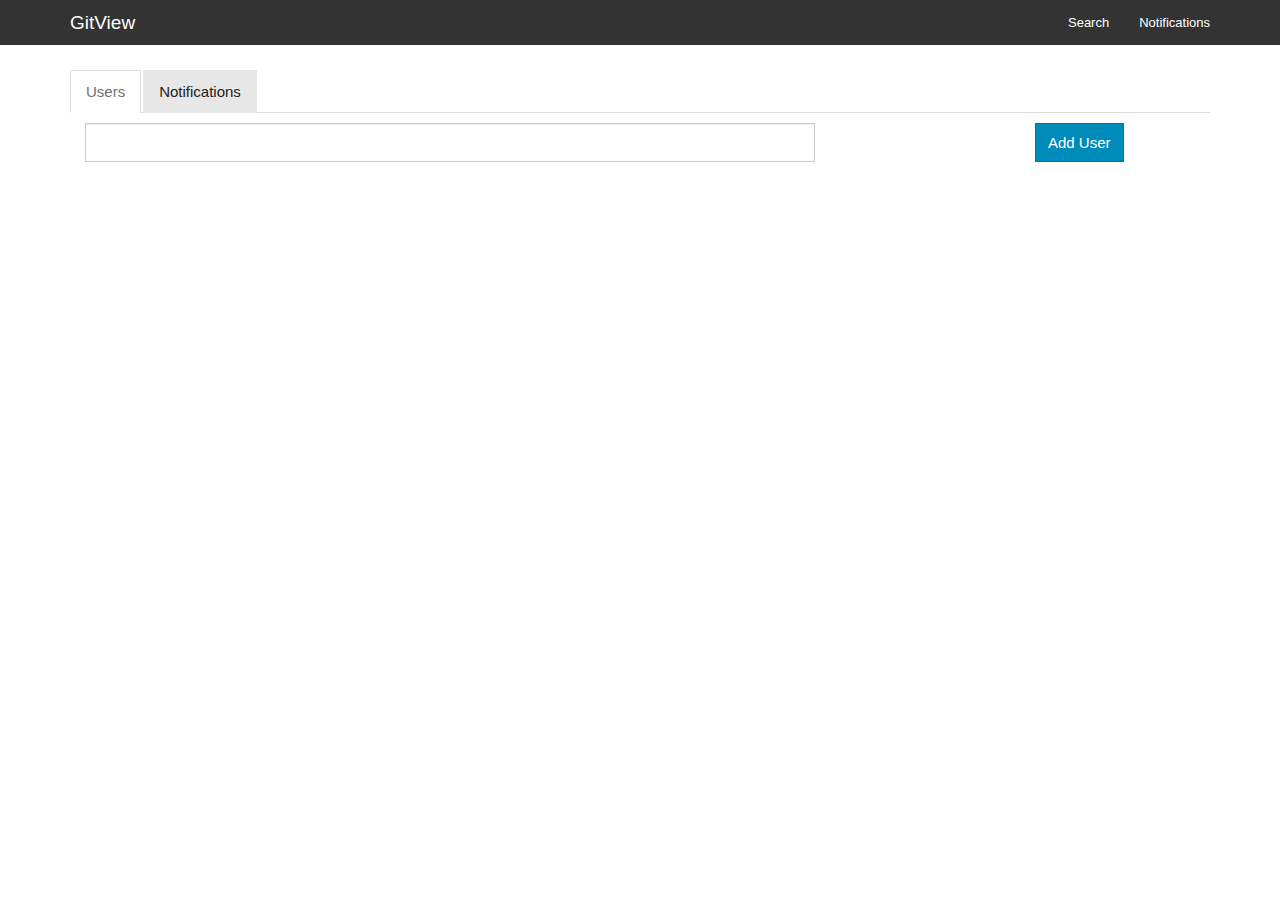
<file: index.html>
<!doctype html>
<html lang="en">
<head>
  <meta charset="UTF-8"/>
  <meta name="viewport" content="width=device-width, initial-scale=1.0, user-scalable=yes" />
  <title>GitView</title>
  <link rel="stylesheet" type="text/css" href="public/css/bootstrap.min.css" />
  <link rel="stylesheet" type="text/css" href="public/css/yeti.min.css" />
  <link rel="stylesheet" type="text/css" href="public/css/styles.css" />
  <meta name="viewport" content="width=device-width, initial-scale=1">
</head>
<body>

  <div class="container"></div>

  <script type = "text/javascript">
    var app = app || {
      models: {},
      collections: {}
    };
  </script>
  <script type="text/javascript" src="public/js/underscore-min.js"></script>
  <script type="text/javascript" src="public/js/zepto.min.js"></script>
  <script type="text/javascript" src="public/js/backbone-min.js"></script>
  <script type="text/javascript" src="public/js/backbone.localStorage-min.js"></script>

  <script type="text/javascript" src="public/js/react.min.js"></script>
  <script type="text/javascript" src="public/js/JSXTransformer.js"></script>
  <script type="text/javascript" src="public/js/react-bootstrap/react-bootstrap.min.js"></script>

  <script type="text/javascript" src="public/js/precision.js"></script>
  <script type="text/javascript" src="models/user.js"></script>
  <script type="text/javascript" src="routes/router.js"></script>
  <script type="text/jsx" src="views/interface.jsx"></script>
  <script type="text/jsx" src="views/search.jsx"></script>
  <script type="text/jsx" src="views/notifications.jsx"></script>
  <script type="text/jsx" src="views/users.jsx"></script>
  <script type="text/jsx" src="views/details.jsx"></script>
  <script type="text/jsx" src="views/contributions.jsx"></script>
  <script type="text/jsx" src="public/js/app.js"></script>
</body>
</html>
</file>
<file: public/css/styles.css>
body {
  padding-top: 70px;
}

.row {
  margin-top: 10px;
}

.close {
  color: #000;
}

.close:focus {
  color: #444;
}

.close:hover {
  color: #444;
}

.black {
  background-color: #000;
}

.white {
  background-color: #fff;
}

.red {
  background-color: #f00;
}

.blue {
  background-color: #0bf;
}

.green {
  background-color: #0d5;
}

.progress-status {
  background-color: #eee;
  margin-bottom: 10px;
  padding: 10px 10px;
}
.progress-percent {
  text-align: center;
}

.progress-width {
  display: inline-block;
  height: 25px;
  vertical-align: middle;
  transition: width 0.6s ease 0s;
  width: 86.7%;
}

.avatar {
  width: 12%;
  margin-left: 1%;
  max-width: 48px;
}

.form-control {
  margin-right: 4px;
}

@media screen and (max-width: 767px) {
  .row-offcanvas {
    position: relative;
    -webkit-transition: all .25s ease-out;
         -o-transition: all .25s ease-out;
            transition: all .25s ease-out;
  }

  .row-offcanvas-right {
    right: 0;
  }

  .slide{
    margin-right: 0;
    margin-top: 0;
    padding-top: 0;
  }

  .row-offcanvas-right
  .sidebar-offcanvas {
    right: -91.67%; /* 6 columns */
  }

  .row-offcanvas-right.active {
    right: 91.67%; /* 6 columns */
  }

  .sidebar-offcanvas {
    position: absolute;
    top: 0;
    width: 91.67%; /* 6 columns */
  }
  button.close {
    padding-right: 6%;
  }
}


.nav-tabs li>a:focus {
  outline: none;
}
</file>
<file: public/css/yeti.min.css>
@import url("http://fonts.googleapis.com/css?family=Roboto+Condensed:400,700,400italic");/*!
 * bootswatch v3.3.2
 * Homepage: http://bootswatch.com
 * Copyright 2012-2015 Thomas Park
 * Licensed under MIT
 * Based on Bootstrap
*//*! normalize.css v3.0.2 | MIT License | git.io/normalize */html{font-family:sans-serif;-ms-text-size-adjust:100%;-webkit-text-size-adjust:100%}body{margin:0}article,aside,details,figcaption,figure,footer,header,hgroup,main,menu,nav,section,summary{display:block}audio,canvas,progress,video{display:inline-block;vertical-align:baseline}audio:not([controls]){display:none;height:0}[hidden],template{display:none}a{background-color:transparent}a:active,a:hover{outline:0}abbr[title]{border-bottom:1px dotted}b,strong{font-weight:bold}dfn{font-style:italic}h1{font-size:2em;margin:0.67em 0}mark{background:#ff0;color:#000}small{font-size:80%}sub,sup{font-size:75%;line-height:0;position:relative;vertical-align:baseline}sup{top:-0.5em}sub{bottom:-0.25em}img{border:0}svg:not(:root){overflow:hidden}figure{margin:1em 40px}hr{-moz-box-sizing:content-box;-webkit-box-sizing:content-box;box-sizing:content-box;height:0}pre{overflow:auto}code,kbd,pre,samp{font-family:monospace, monospace;font-size:1em}button,input,optgroup,select,textarea{color:inherit;font:inherit;margin:0}button{overflow:visible}button,select{text-transform:none}button,html input[type="button"],input[type="reset"],input[type="submit"]{-webkit-appearance:button;cursor:pointer}button[disabled],html input[disabled]{cursor:default}button::-moz-focus-inner,input::-moz-focus-inner{border:0;padding:0}input{line-height:normal}input[type="checkbox"],input[type="radio"]{-webkit-box-sizing:border-box;-moz-box-sizing:border-box;box-sizing:border-box;padding:0}input[type="number"]::-webkit-inner-spin-button,input[type="number"]::-webkit-outer-spin-button{height:auto}input[type="search"]{-webkit-appearance:textfield;-moz-box-sizing:content-box;-webkit-box-sizing:content-box;box-sizing:content-box}input[type="search"]::-webkit-search-cancel-button,input[type="search"]::-webkit-search-decoration{-webkit-appearance:none}fieldset{border:1px solid #c0c0c0;margin:0 2px;padding:0.35em 0.625em 0.75em}legend{border:0;padding:0}textarea{overflow:auto}optgroup{font-weight:bold}table{border-collapse:collapse;border-spacing:0}td,th{padding:0}/*! Source: https://github.com/h5bp/html5-boilerplate/blob/master/src/css/main.css */@media print{*,*:before,*:after{background:transparent !important;color:#000 !important;-webkit-box-shadow:none !important;box-shadow:none !important;text-shadow:none !important}a,a:visited{text-decoration:underline}a[href]:after{content:" (" attr(href) ")"}abbr[title]:after{content:" (" attr(title) ")"}a[href^="#"]:after,a[href^="javascript:"]:after{content:""}pre,blockquote{border:1px solid #999;page-break-inside:avoid}thead{display:table-header-group}tr,img{page-break-inside:avoid}img{max-width:100% !important}p,h2,h3{orphans:3;widows:3}h2,h3{page-break-after:avoid}select{background:#fff !important}.navbar{display:none}.btn>.caret,.dropup>.btn>.caret{border-top-color:#000 !important}.label{border:1px solid #000}.table{border-collapse:collapse !important}.table td,.table th{background-color:#fff !important}.table-bordered th,.table-bordered td{border:1px solid #ddd !important}}@font-face{font-family:'Glyphicons Halflings';src:url('../fonts/glyphicons-halflings-regular.eot');src:url('../fonts/glyphicons-halflings-regular.eot?#iefix') format('embedded-opentype'),url('../fonts/glyphicons-halflings-regular.woff2') format('woff2'),url('../fonts/glyphicons-halflings-regular.woff') format('woff'),url('../fonts/glyphicons-halflings-regular.ttf') format('truetype'),url('../fonts/glyphicons-halflings-regular.svg#glyphicons_halflingsregular') format('svg')}.glyphicon{position:relative;top:1px;display:inline-block;font-family:'Glyphicons Halflings';font-style:normal;font-weight:normal;line-height:1;-webkit-font-smoothing:antialiased;-moz-osx-font-smoothing:grayscale}.glyphicon-asterisk:before{content:"\2a"}.glyphicon-plus:before{content:"\2b"}.glyphicon-euro:before,.glyphicon-eur:before{content:"\20ac"}.glyphicon-minus:before{content:"\2212"}.glyphicon-cloud:before{content:"\2601"}.glyphicon-envelope:before{content:"\2709"}.glyphicon-pencil:before{content:"\270f"}.glyphicon-glass:before{content:"\e001"}.glyphicon-music:before{content:"\e002"}.glyphicon-search:before{content:"\e003"}.glyphicon-heart:before{content:"\e005"}.glyphicon-star:before{content:"\e006"}.glyphicon-star-empty:before{content:"\e007"}.glyphicon-user:before{content:"\e008"}.glyphicon-film:before{content:"\e009"}.glyphicon-th-large:before{content:"\e010"}.glyphicon-th:before{content:"\e011"}.glyphicon-th-list:before{content:"\e012"}.glyphicon-ok:before{content:"\e013"}.glyphicon-remove:before{content:"\e014"}.glyphicon-zoom-in:before{content:"\e015"}.glyphicon-zoom-out:before{content:"\e016"}.glyphicon-off:before{content:"\e017"}.glyphicon-signal:before{content:"\e018"}.glyphicon-cog:before{content:"\e019"}.glyphicon-trash:before{content:"\e020"}.glyphicon-home:before{content:"\e021"}.glyphicon-file:before{content:"\e022"}.glyphicon-time:before{content:"\e023"}.glyphicon-road:before{content:"\e024"}.glyphicon-download-alt:before{content:"\e025"}.glyphicon-download:before{content:"\e026"}.glyphicon-upload:before{content:"\e027"}.glyphicon-inbox:before{content:"\e028"}.glyphicon-play-circle:before{content:"\e029"}.glyphicon-repeat:before{content:"\e030"}.glyphicon-refresh:before{content:"\e031"}.glyphicon-list-alt:before{content:"\e032"}.glyphicon-lock:before{content:"\e033"}.glyphicon-flag:before{content:"\e034"}.glyphicon-headphones:before{content:"\e035"}.glyphicon-volume-off:before{content:"\e036"}.glyphicon-volume-down:before{content:"\e037"}.glyphicon-volume-up:before{content:"\e038"}.glyphicon-qrcode:before{content:"\e039"}.glyphicon-barcode:before{content:"\e040"}.glyphicon-tag:before{content:"\e041"}.glyphicon-tags:before{content:"\e042"}.glyphicon-book:before{content:"\e043"}.glyphicon-bookmark:before{content:"\e044"}.glyphicon-print:before{content:"\e045"}.glyphicon-camera:before{content:"\e046"}.glyphicon-font:before{content:"\e047"}.glyphicon-bold:before{content:"\e048"}.glyphicon-italic:before{content:"\e049"}.glyphicon-text-height:before{content:"\e050"}.glyphicon-text-width:before{content:"\e051"}.glyphicon-align-left:before{content:"\e052"}.glyphicon-align-center:before{content:"\e053"}.glyphicon-align-right:before{content:"\e054"}.glyphicon-align-justify:before{content:"\e055"}.glyphicon-list:before{content:"\e056"}.glyphicon-indent-left:before{content:"\e057"}.glyphicon-indent-right:before{content:"\e058"}.glyphicon-facetime-video:before{content:"\e059"}.glyphicon-picture:before{content:"\e060"}.glyphicon-map-marker:before{content:"\e062"}.glyphicon-adjust:before{content:"\e063"}.glyphicon-tint:before{content:"\e064"}.glyphicon-edit:before{content:"\e065"}.glyphicon-share:before{content:"\e066"}.glyphicon-check:before{content:"\e067"}.glyphicon-move:before{content:"\e068"}.glyphicon-step-backward:before{content:"\e069"}.glyphicon-fast-backward:before{content:"\e070"}.glyphicon-backward:before{content:"\e071"}.glyphicon-play:before{content:"\e072"}.glyphicon-pause:before{content:"\e073"}.glyphicon-stop:before{content:"\e074"}.glyphicon-forward:before{content:"\e075"}.glyphicon-fast-forward:before{content:"\e076"}.glyphicon-step-forward:before{content:"\e077"}.glyphicon-eject:before{content:"\e078"}.glyphicon-chevron-left:before{content:"\e079"}.glyphicon-chevron-right:before{content:"\e080"}.glyphicon-plus-sign:before{content:"\e081"}.glyphicon-minus-sign:before{content:"\e082"}.glyphicon-remove-sign:before{content:"\e083"}.glyphicon-ok-sign:before{content:"\e084"}.glyphicon-question-sign:before{content:"\e085"}.glyphicon-info-sign:before{content:"\e086"}.glyphicon-screenshot:before{content:"\e087"}.glyphicon-remove-circle:before{content:"\e088"}.glyphicon-ok-circle:before{content:"\e089"}.glyphicon-ban-circle:before{content:"\e090"}.glyphicon-arrow-left:before{content:"\e091"}.glyphicon-arrow-right:before{content:"\e092"}.glyphicon-arrow-up:before{content:"\e093"}.glyphicon-arrow-down:before{content:"\e094"}.glyphicon-share-alt:before{content:"\e095"}.glyphicon-resize-full:before{content:"\e096"}.glyphicon-resize-small:before{content:"\e097"}.glyphicon-exclamation-sign:before{content:"\e101"}.glyphicon-gift:before{content:"\e102"}.glyphicon-leaf:before{content:"\e103"}.glyphicon-fire:before{content:"\e104"}.glyphicon-eye-open:before{content:"\e105"}.glyphicon-eye-close:before{content:"\e106"}.glyphicon-warning-sign:before{content:"\e107"}.glyphicon-plane:before{content:"\e108"}.glyphicon-calendar:before{content:"\e109"}.glyphicon-random:before{content:"\e110"}.glyphicon-comment:before{content:"\e111"}.glyphicon-magnet:before{content:"\e112"}.glyphicon-chevron-up:before{content:"\e113"}.glyphicon-chevron-down:before{content:"\e114"}.glyphicon-retweet:before{content:"\e115"}.glyphicon-shopping-cart:before{content:"\e116"}.glyphicon-folder-close:before{content:"\e117"}.glyphicon-folder-open:before{content:"\e118"}.glyphicon-resize-vertical:before{content:"\e119"}.glyphicon-resize-horizontal:before{content:"\e120"}.glyphicon-hdd:before{content:"\e121"}.glyphicon-bullhorn:before{content:"\e122"}.glyphicon-bell:before{content:"\e123"}.glyphicon-certificate:before{content:"\e124"}.glyphicon-thumbs-up:before{content:"\e125"}.glyphicon-thumbs-down:before{content:"\e126"}.glyphicon-hand-right:before{content:"\e127"}.glyphicon-hand-left:before{content:"\e128"}.glyphicon-hand-up:before{content:"\e129"}.glyphicon-hand-down:before{content:"\e130"}.glyphicon-circle-arrow-right:before{content:"\e131"}.glyphicon-circle-arrow-left:before{content:"\e132"}.glyphicon-circle-arrow-up:before{content:"\e133"}.glyphicon-circle-arrow-down:before{content:"\e134"}.glyphicon-globe:before{content:"\e135"}.glyphicon-wrench:before{content:"\e136"}.glyphicon-tasks:before{content:"\e137"}.glyphicon-filter:before{content:"\e138"}.glyphicon-briefcase:before{content:"\e139"}.glyphicon-fullscreen:before{content:"\e140"}.glyphicon-dashboard:before{content:"\e141"}.glyphicon-paperclip:before{content:"\e142"}.glyphicon-heart-empty:before{content:"\e143"}.glyphicon-link:before{content:"\e144"}.glyphicon-phone:before{content:"\e145"}.glyphicon-pushpin:before{content:"\e146"}.glyphicon-usd:before{content:"\e148"}.glyphicon-gbp:before{content:"\e149"}.glyphicon-sort:before{content:"\e150"}.glyphicon-sort-by-alphabet:before{content:"\e151"}.glyphicon-sort-by-alphabet-alt:before{content:"\e152"}.glyphicon-sort-by-order:before{content:"\e153"}.glyphicon-sort-by-order-alt:before{content:"\e154"}.glyphicon-sort-by-attributes:before{content:"\e155"}.glyphicon-sort-by-attributes-alt:before{content:"\e156"}.glyphicon-unchecked:before{content:"\e157"}.glyphicon-expand:before{content:"\e158"}.glyphicon-collapse-down:before{content:"\e159"}.glyphicon-collapse-up:before{content:"\e160"}.glyphicon-log-in:before{content:"\e161"}.glyphicon-flash:before{content:"\e162"}.glyphicon-log-out:before{content:"\e163"}.glyphicon-new-window:before{content:"\e164"}.glyphicon-record:before{content:"\e165"}.glyphicon-save:before{content:"\e166"}.glyphicon-open:before{content:"\e167"}.glyphicon-saved:before{content:"\e168"}.glyphicon-import:before{content:"\e169"}.glyphicon-export:before{content:"\e170"}.glyphicon-send:before{content:"\e171"}.glyphicon-floppy-disk:before{content:"\e172"}.glyphicon-floppy-saved:before{content:"\e173"}.glyphicon-floppy-remove:before{content:"\e174"}.glyphicon-floppy-save:before{content:"\e175"}.glyphicon-floppy-open:before{content:"\e176"}.glyphicon-credit-card:before{content:"\e177"}.glyphicon-transfer:before{content:"\e178"}.glyphicon-cutlery:before{content:"\e179"}.glyphicon-header:before{content:"\e180"}.glyphicon-compressed:before{content:"\e181"}.glyphicon-earphone:before{content:"\e182"}.glyphicon-phone-alt:before{content:"\e183"}.glyphicon-tower:before{content:"\e184"}.glyphicon-stats:before{content:"\e185"}.glyphicon-sd-video:before{content:"\e186"}.glyphicon-hd-video:before{content:"\e187"}.glyphicon-subtitles:before{content:"\e188"}.glyphicon-sound-stereo:before{content:"\e189"}.glyphicon-sound-dolby:before{content:"\e190"}.glyphicon-sound-5-1:before{content:"\e191"}.glyphicon-sound-6-1:before{content:"\e192"}.glyphicon-sound-7-1:before{content:"\e193"}.glyphicon-copyright-mark:before{content:"\e194"}.glyphicon-registration-mark:before{content:"\e195"}.glyphicon-cloud-download:before{content:"\e197"}.glyphicon-cloud-upload:before{content:"\e198"}.glyphicon-tree-conifer:before{content:"\e199"}.glyphicon-tree-deciduous:before{content:"\e200"}.glyphicon-cd:before{content:"\e201"}.glyphicon-save-file:before{content:"\e202"}.glyphicon-open-file:before{content:"\e203"}.glyphicon-level-up:before{content:"\e204"}.glyphicon-copy:before{content:"\e205"}.glyphicon-paste:before{content:"\e206"}.glyphicon-alert:before{content:"\e209"}.glyphicon-equalizer:before{content:"\e210"}.glyphicon-king:before{content:"\e211"}.glyphicon-queen:before{content:"\e212"}.glyphicon-pawn:before{content:"\e213"}.glyphicon-bishop:before{content:"\e214"}.glyphicon-knight:before{content:"\e215"}.glyphicon-baby-formula:before{content:"\e216"}.glyphicon-tent:before{content:"\26fa"}.glyphicon-blackboard:before{content:"\e218"}.glyphicon-bed:before{content:"\e219"}.glyphicon-apple:before{content:"\f8ff"}.glyphicon-erase:before{content:"\e221"}.glyphicon-hourglass:before{content:"\231b"}.glyphicon-lamp:before{content:"\e223"}.glyphicon-duplicate:before{content:"\e224"}.glyphicon-piggy-bank:before{content:"\e225"}.glyphicon-scissors:before{content:"\e226"}.glyphicon-bitcoin:before{content:"\e227"}.glyphicon-yen:before{content:"\00a5"}.glyphicon-ruble:before{content:"\20bd"}.glyphicon-scale:before{content:"\e230"}.glyphicon-ice-lolly:before{content:"\e231"}.glyphicon-ice-lolly-tasted:before{content:"\e232"}.glyphicon-education:before{content:"\e233"}.glyphicon-option-horizontal:before{content:"\e234"}.glyphicon-option-vertical:before{content:"\e235"}.glyphicon-menu-hamburger:before{content:"\e236"}.glyphicon-modal-window:before{content:"\e237"}.glyphicon-oil:before{content:"\e238"}.glyphicon-grain:before{content:"\e239"}.glyphicon-sunglasses:before{content:"\e240"}.glyphicon-text-size:before{content:"\e241"}.glyphicon-text-color:before{content:"\e242"}.glyphicon-text-background:before{content:"\e243"}.glyphicon-object-align-top:before{content:"\e244"}.glyphicon-object-align-bottom:before{content:"\e245"}.glyphicon-object-align-horizontal:before{content:"\e246"}.glyphicon-object-align-left:before{content:"\e247"}.glyphicon-object-align-vertical:before{content:"\e248"}.glyphicon-object-align-right:before{content:"\e249"}.glyphicon-triangle-right:before{content:"\e250"}.glyphicon-triangle-left:before{content:"\e251"}.glyphicon-triangle-bottom:before{content:"\e252"}.glyphicon-triangle-top:before{content:"\e253"}.glyphicon-console:before{content:"\e254"}.glyphicon-superscript:before{content:"\e255"}.glyphicon-subscript:before{content:"\e256"}.glyphicon-menu-left:before{content:"\e257"}.glyphicon-menu-right:before{content:"\e258"}.glyphicon-menu-down:before{content:"\e259"}.glyphicon-menu-up:before{content:"\e260"}*{-webkit-box-sizing:border-box;-moz-box-sizing:border-box;box-sizing:border-box}*:before,*:after{-webkit-box-sizing:border-box;-moz-box-sizing:border-box;box-sizing:border-box}html{font-size:10px;-webkit-tap-highlight-color:rgba(0,0,0,0)}body{font-family:"Roboto Condensed""Open Sans","Helvetica Neue",Helvetica,Arial,sans-serif;font-size:15px;line-height:1.4;color:#222222;background-color:#ffffff}input,button,select,textarea{font-family:inherit;font-size:inherit;line-height:inherit}a{color:#008cba;text-decoration:none}a:hover,a:focus{color:#00526e;text-decoration:underline}a:focus{outline:thin dotted;outline:5px auto -webkit-focus-ring-color;outline-offset:-2px}figure{margin:0}img{vertical-align:middle}.img-responsive,.thumbnail>img,.thumbnail a>img,.carousel-inner>.item>img,.carousel-inner>.item>a>img{display:block;max-width:100%;height:auto}.img-rounded{border-radius:0}.img-thumbnail{padding:4px;line-height:1.4;background-color:#ffffff;border:1px solid #dddddd;border-radius:0;-webkit-transition:all .2s ease-in-out;-o-transition:all .2s ease-in-out;transition:all .2s ease-in-out;display:inline-block;max-width:100%;height:auto}.img-circle{border-radius:50%}hr{margin-top:21px;margin-bottom:21px;border:0;border-top:1px solid #dddddd}.sr-only{position:absolute;width:1px;height:1px;margin:-1px;padding:0;overflow:hidden;clip:rect(0, 0, 0, 0);border:0}.sr-only-focusable:active,.sr-only-focusable:focus{position:static;width:auto;height:auto;margin:0;overflow:visible;clip:auto}h1,h2,h3,h4,h5,h6,.h1,.h2,.h3,.h4,.h5,.h6{font-family:"Roboto Condensed","Open Sans","Helvetica Neue",Helvetica,Arial,sans-serif;font-weight:300;line-height:1.1;color:inherit}h1 small,h2 small,h3 small,h4 small,h5 small,h6 small,.h1 small,.h2 small,.h3 small,.h4 small,.h5 small,.h6 small,h1 .small,h2 .small,h3 .small,h4 .small,h5 .small,h6 .small,.h1 .small,.h2 .small,.h3 .small,.h4 .small,.h5 .small,.h6 .small{font-weight:normal;line-height:1;color:#999999}h1,.h1,h2,.h2,h3,.h3{margin-top:21px;margin-bottom:10.5px}h1 small,.h1 small,h2 small,.h2 small,h3 small,.h3 small,h1 .small,.h1 .small,h2 .small,.h2 .small,h3 .small,.h3 .small{font-size:65%}h4,.h4,h5,.h5,h6,.h6{margin-top:10.5px;margin-bottom:10.5px}h4 small,.h4 small,h5 small,.h5 small,h6 small,.h6 small,h4 .small,.h4 .small,h5 .small,.h5 .small,h6 .small,.h6 .small{font-size:75%}h1,.h1{font-size:39px}h2,.h2{font-size:32px}h3,.h3{font-size:26px}h4,.h4{font-size:19px}h5,.h5{font-size:15px}h6,.h6{font-size:13px}p{margin:0 0 10.5px}.lead{margin-bottom:21px;font-size:17px;font-weight:300;line-height:1.4}@media (min-width:768px){.lead{font-size:22.5px}}small,.small{font-size:80%}mark,.mark{background-color:#fcf8e3;padding:.2em}.text-left{text-align:left}.text-right{text-align:right}.text-center{text-align:center}.text-justify{text-align:justify}.text-nowrap{white-space:nowrap}.text-lowercase{text-transform:lowercase}.text-uppercase{text-transform:uppercase}.text-capitalize{text-transform:capitalize}.text-muted{color:#999999}.text-primary{color:#008cba}a.text-primary:hover{color:#006687}.text-success{color:#43ac6a}a.text-success:hover{color:#358753}.text-info{color:#5bc0de}a.text-info:hover{color:#31b0d5}.text-warning{color:#e99002}a.text-warning:hover{color:#b67102}.text-danger{color:#f04124}a.text-danger:hover{color:#d32a0e}.bg-primary{color:#fff;background-color:#008cba}a.bg-primary:hover{background-color:#006687}.bg-success{background-color:#dff0d8}a.bg-success:hover{background-color:#c1e2b3}.bg-info{background-color:#d9edf7}a.bg-info:hover{background-color:#afd9ee}.bg-warning{background-color:#fcf8e3}a.bg-warning:hover{background-color:#f7ecb5}.bg-danger{background-color:#f2dede}a.bg-danger:hover{background-color:#e4b9b9}.page-header{padding-bottom:9.5px;margin:42px 0 21px;border-bottom:1px solid #dddddd}ul,ol{margin-top:0;margin-bottom:10.5px}ul ul,ol ul,ul ol,ol ol{margin-bottom:0}.list-unstyled{padding-left:0;list-style:none}.list-inline{padding-left:0;list-style:none;margin-left:-5px}.list-inline>li{display:inline-block;padding-left:5px;padding-right:5px}dl{margin-top:0;margin-bottom:21px}dt,dd{line-height:1.4}dt{font-weight:bold}dd{margin-left:0}@media (min-width:768px){.dl-horizontal dt{float:left;width:160px;clear:left;text-align:right;overflow:hidden;text-overflow:ellipsis;white-space:nowrap}.dl-horizontal dd{margin-left:180px}}abbr[title],abbr[data-original-title]{cursor:help;border-bottom:1px dotted #999999}.initialism{font-size:90%;text-transform:uppercase}blockquote{padding:10.5px 21px;margin:0 0 21px;font-size:18.75px;border-left:5px solid #dddddd}blockquote p:last-child,blockquote ul:last-child,blockquote ol:last-child{margin-bottom:0}blockquote footer,blockquote small,blockquote .small{display:block;font-size:80%;line-height:1.4;color:#6f6f6f}blockquote footer:before,blockquote small:before,blockquote .small:before{content:'\2014 \00A0'}.blockquote-reverse,blockquote.pull-right{padding-right:15px;padding-left:0;border-right:5px solid #dddddd;border-left:0;text-align:right}.blockquote-reverse footer:before,blockquote.pull-right footer:before,.blockquote-reverse small:before,blockquote.pull-right small:before,.blockquote-reverse .small:before,blockquote.pull-right .small:before{content:''}.blockquote-reverse footer:after,blockquote.pull-right footer:after,.blockquote-reverse small:after,blockquote.pull-right small:after,.blockquote-reverse .small:after,blockquote.pull-right .small:after{content:'\00A0 \2014'}address{margin-bottom:21px;font-style:normal;line-height:1.4}code,kbd,pre,samp{font-family:Menlo,Monaco,Consolas,"Courier New",monospace}code{padding:2px 4px;font-size:90%;color:#c7254e;background-color:#f9f2f4;border-radius:0}kbd{padding:2px 4px;font-size:90%;color:#ffffff;background-color:#333333;border-radius:0;-webkit-box-shadow:inset 0 -1px 0 rgba(0,0,0,0.25);box-shadow:inset 0 -1px 0 rgba(0,0,0,0.25)}kbd kbd{padding:0;font-size:100%;font-weight:bold;-webkit-box-shadow:none;box-shadow:none}pre{display:block;padding:10px;margin:0 0 10.5px;font-size:14px;line-height:1.4;word-break:break-all;word-wrap:break-word;color:#333333;background-color:#f5f5f5;border:1px solid #cccccc;border-radius:0}pre code{padding:0;font-size:inherit;color:inherit;white-space:pre-wrap;background-color:transparent;border-radius:0}.pre-scrollable{max-height:340px;overflow-y:scroll}.container{margin-right:auto;margin-left:auto;padding-left:15px;padding-right:15px}@media (min-width:768px){.container{width:750px}}@media (min-width:992px){.container{width:970px}}@media (min-width:1200px){.container{width:1170px}}.container-fluid{margin-right:auto;margin-left:auto;padding-left:15px;padding-right:15px}.row{margin-left:-15px;margin-right:-15px}.col-xs-1,.col-sm-1,.col-md-1,.col-lg-1,.col-xs-2,.col-sm-2,.col-md-2,.col-lg-2,.col-xs-3,.col-sm-3,.col-md-3,.col-lg-3,.col-xs-4,.col-sm-4,.col-md-4,.col-lg-4,.col-xs-5,.col-sm-5,.col-md-5,.col-lg-5,.col-xs-6,.col-sm-6,.col-md-6,.col-lg-6,.col-xs-7,.col-sm-7,.col-md-7,.col-lg-7,.col-xs-8,.col-sm-8,.col-md-8,.col-lg-8,.col-xs-9,.col-sm-9,.col-md-9,.col-lg-9,.col-xs-10,.col-sm-10,.col-md-10,.col-lg-10,.col-xs-11,.col-sm-11,.col-md-11,.col-lg-11,.col-xs-12,.col-sm-12,.col-md-12,.col-lg-12{position:relative;min-height:1px;padding-left:15px;padding-right:15px}.col-xs-1,.col-xs-2,.col-xs-3,.col-xs-4,.col-xs-5,.col-xs-6,.col-xs-7,.col-xs-8,.col-xs-9,.col-xs-10,.col-xs-11,.col-xs-12{float:left}.col-xs-12{width:100%}.col-xs-11{width:91.66666667%}.col-xs-10{width:83.33333333%}.col-xs-9{width:75%}.col-xs-8{width:66.66666667%}.col-xs-7{width:58.33333333%}.col-xs-6{width:50%}.col-xs-5{width:41.66666667%}.col-xs-4{width:33.33333333%}.col-xs-3{width:25%}.col-xs-2{width:16.66666667%}.col-xs-1{width:8.33333333%}.col-xs-pull-12{right:100%}.col-xs-pull-11{right:91.66666667%}.col-xs-pull-10{right:83.33333333%}.col-xs-pull-9{right:75%}.col-xs-pull-8{right:66.66666667%}.col-xs-pull-7{right:58.33333333%}.col-xs-pull-6{right:50%}.col-xs-pull-5{right:41.66666667%}.col-xs-pull-4{right:33.33333333%}.col-xs-pull-3{right:25%}.col-xs-pull-2{right:16.66666667%}.col-xs-pull-1{right:8.33333333%}.col-xs-pull-0{right:auto}.col-xs-push-12{left:100%}.col-xs-push-11{left:91.66666667%}.col-xs-push-10{left:83.33333333%}.col-xs-push-9{left:75%}.col-xs-push-8{left:66.66666667%}.col-xs-push-7{left:58.33333333%}.col-xs-push-6{left:50%}.col-xs-push-5{left:41.66666667%}.col-xs-push-4{left:33.33333333%}.col-xs-push-3{left:25%}.col-xs-push-2{left:16.66666667%}.col-xs-push-1{left:8.33333333%}.col-xs-push-0{left:auto}.col-xs-offset-12{margin-left:100%}.col-xs-offset-11{margin-left:91.66666667%}.col-xs-offset-10{margin-left:83.33333333%}.col-xs-offset-9{margin-left:75%}.col-xs-offset-8{margin-left:66.66666667%}.col-xs-offset-7{margin-left:58.33333333%}.col-xs-offset-6{margin-left:50%}.col-xs-offset-5{margin-left:41.66666667%}.col-xs-offset-4{margin-left:33.33333333%}.col-xs-offset-3{margin-left:25%}.col-xs-offset-2{margin-left:16.66666667%}.col-xs-offset-1{margin-left:8.33333333%}.col-xs-offset-0{margin-left:0%}@media (min-width:768px){.col-sm-1,.col-sm-2,.col-sm-3,.col-sm-4,.col-sm-5,.col-sm-6,.col-sm-7,.col-sm-8,.col-sm-9,.col-sm-10,.col-sm-11,.col-sm-12{float:left}.col-sm-12{width:100%}.col-sm-11{width:91.66666667%}.col-sm-10{width:83.33333333%}.col-sm-9{width:75%}.col-sm-8{width:66.66666667%}.col-sm-7{width:58.33333333%}.col-sm-6{width:50%}.col-sm-5{width:41.66666667%}.col-sm-4{width:33.33333333%}.col-sm-3{width:25%}.col-sm-2{width:16.66666667%}.col-sm-1{width:8.33333333%}.col-sm-pull-12{right:100%}.col-sm-pull-11{right:91.66666667%}.col-sm-pull-10{right:83.33333333%}.col-sm-pull-9{right:75%}.col-sm-pull-8{right:66.66666667%}.col-sm-pull-7{right:58.33333333%}.col-sm-pull-6{right:50%}.col-sm-pull-5{right:41.66666667%}.col-sm-pull-4{right:33.33333333%}.col-sm-pull-3{right:25%}.col-sm-pull-2{right:16.66666667%}.col-sm-pull-1{right:8.33333333%}.col-sm-pull-0{right:auto}.col-sm-push-12{left:100%}.col-sm-push-11{left:91.66666667%}.col-sm-push-10{left:83.33333333%}.col-sm-push-9{left:75%}.col-sm-push-8{left:66.66666667%}.col-sm-push-7{left:58.33333333%}.col-sm-push-6{left:50%}.col-sm-push-5{left:41.66666667%}.col-sm-push-4{left:33.33333333%}.col-sm-push-3{left:25%}.col-sm-push-2{left:16.66666667%}.col-sm-push-1{left:8.33333333%}.col-sm-push-0{left:auto}.col-sm-offset-12{margin-left:100%}.col-sm-offset-11{margin-left:91.66666667%}.col-sm-offset-10{margin-left:83.33333333%}.col-sm-offset-9{margin-left:75%}.col-sm-offset-8{margin-left:66.66666667%}.col-sm-offset-7{margin-left:58.33333333%}.col-sm-offset-6{margin-left:50%}.col-sm-offset-5{margin-left:41.66666667%}.col-sm-offset-4{margin-left:33.33333333%}.col-sm-offset-3{margin-left:25%}.col-sm-offset-2{margin-left:16.66666667%}.col-sm-offset-1{margin-left:8.33333333%}.col-sm-offset-0{margin-left:0%}}@media (min-width:992px){.col-md-1,.col-md-2,.col-md-3,.col-md-4,.col-md-5,.col-md-6,.col-md-7,.col-md-8,.col-md-9,.col-md-10,.col-md-11,.col-md-12{float:left}.col-md-12{width:100%}.col-md-11{width:91.66666667%}.col-md-10{width:83.33333333%}.col-md-9{width:75%}.col-md-8{width:66.66666667%}.col-md-7{width:58.33333333%}.col-md-6{width:50%}.col-md-5{width:41.66666667%}.col-md-4{width:33.33333333%}.col-md-3{width:25%}.col-md-2{width:16.66666667%}.col-md-1{width:8.33333333%}.col-md-pull-12{right:100%}.col-md-pull-11{right:91.66666667%}.col-md-pull-10{right:83.33333333%}.col-md-pull-9{right:75%}.col-md-pull-8{right:66.66666667%}.col-md-pull-7{right:58.33333333%}.col-md-pull-6{right:50%}.col-md-pull-5{right:41.66666667%}.col-md-pull-4{right:33.33333333%}.col-md-pull-3{right:25%}.col-md-pull-2{right:16.66666667%}.col-md-pull-1{right:8.33333333%}.col-md-pull-0{right:auto}.col-md-push-12{left:100%}.col-md-push-11{left:91.66666667%}.col-md-push-10{left:83.33333333%}.col-md-push-9{left:75%}.col-md-push-8{left:66.66666667%}.col-md-push-7{left:58.33333333%}.col-md-push-6{left:50%}.col-md-push-5{left:41.66666667%}.col-md-push-4{left:33.33333333%}.col-md-push-3{left:25%}.col-md-push-2{left:16.66666667%}.col-md-push-1{left:8.33333333%}.col-md-push-0{left:auto}.col-md-offset-12{margin-left:100%}.col-md-offset-11{margin-left:91.66666667%}.col-md-offset-10{margin-left:83.33333333%}.col-md-offset-9{margin-left:75%}.col-md-offset-8{margin-left:66.66666667%}.col-md-offset-7{margin-left:58.33333333%}.col-md-offset-6{margin-left:50%}.col-md-offset-5{margin-left:41.66666667%}.col-md-offset-4{margin-left:33.33333333%}.col-md-offset-3{margin-left:25%}.col-md-offset-2{margin-left:16.66666667%}.col-md-offset-1{margin-left:8.33333333%}.col-md-offset-0{margin-left:0%}}@media (min-width:1200px){.col-lg-1,.col-lg-2,.col-lg-3,.col-lg-4,.col-lg-5,.col-lg-6,.col-lg-7,.col-lg-8,.col-lg-9,.col-lg-10,.col-lg-11,.col-lg-12{float:left}.col-lg-12{width:100%}.col-lg-11{width:91.66666667%}.col-lg-10{width:83.33333333%}.col-lg-9{width:75%}.col-lg-8{width:66.66666667%}.col-lg-7{width:58.33333333%}.col-lg-6{width:50%}.col-lg-5{width:41.66666667%}.col-lg-4{width:33.33333333%}.col-lg-3{width:25%}.col-lg-2{width:16.66666667%}.col-lg-1{width:8.33333333%}.col-lg-pull-12{right:100%}.col-lg-pull-11{right:91.66666667%}.col-lg-pull-10{right:83.33333333%}.col-lg-pull-9{right:75%}.col-lg-pull-8{right:66.66666667%}.col-lg-pull-7{right:58.33333333%}.col-lg-pull-6{right:50%}.col-lg-pull-5{right:41.66666667%}.col-lg-pull-4{right:33.33333333%}.col-lg-pull-3{right:25%}.col-lg-pull-2{right:16.66666667%}.col-lg-pull-1{right:8.33333333%}.col-lg-pull-0{right:auto}.col-lg-push-12{left:100%}.col-lg-push-11{left:91.66666667%}.col-lg-push-10{left:83.33333333%}.col-lg-push-9{left:75%}.col-lg-push-8{left:66.66666667%}.col-lg-push-7{left:58.33333333%}.col-lg-push-6{left:50%}.col-lg-push-5{left:41.66666667%}.col-lg-push-4{left:33.33333333%}.col-lg-push-3{left:25%}.col-lg-push-2{left:16.66666667%}.col-lg-push-1{left:8.33333333%}.col-lg-push-0{left:auto}.col-lg-offset-12{margin-left:100%}.col-lg-offset-11{margin-left:91.66666667%}.col-lg-offset-10{margin-left:83.33333333%}.col-lg-offset-9{margin-left:75%}.col-lg-offset-8{margin-left:66.66666667%}.col-lg-offset-7{margin-left:58.33333333%}.col-lg-offset-6{margin-left:50%}.col-lg-offset-5{margin-left:41.66666667%}.col-lg-offset-4{margin-left:33.33333333%}.col-lg-offset-3{margin-left:25%}.col-lg-offset-2{margin-left:16.66666667%}.col-lg-offset-1{margin-left:8.33333333%}.col-lg-offset-0{margin-left:0%}}table{background-color:transparent}caption{padding-top:8px;padding-bottom:8px;color:#999999;text-align:left}th{text-align:left}.table{width:100%;max-width:100%;margin-bottom:21px}.table>thead>tr>th,.table>tbody>tr>th,.table>tfoot>tr>th,.table>thead>tr>td,.table>tbody>tr>td,.table>tfoot>tr>td{padding:8px;line-height:1.4;vertical-align:top;border-top:1px solid #dddddd}.table>thead>tr>th{vertical-align:bottom;border-bottom:2px solid #dddddd}.table>caption+thead>tr:first-child>th,.table>colgroup+thead>tr:first-child>th,.table>thead:first-child>tr:first-child>th,.table>caption+thead>tr:first-child>td,.table>colgroup+thead>tr:first-child>td,.table>thead:first-child>tr:first-child>td{border-top:0}.table>tbody+tbody{border-top:2px solid #dddddd}.table .table{background-color:#ffffff}.table-condensed>thead>tr>th,.table-condensed>tbody>tr>th,.table-condensed>tfoot>tr>th,.table-condensed>thead>tr>td,.table-condensed>tbody>tr>td,.table-condensed>tfoot>tr>td{padding:5px}.table-bordered{border:1px solid #dddddd}.table-bordered>thead>tr>th,.table-bordered>tbody>tr>th,.table-bordered>tfoot>tr>th,.table-bordered>thead>tr>td,.table-bordered>tbody>tr>td,.table-bordered>tfoot>tr>td{border:1px solid #dddddd}.table-bordered>thead>tr>th,.table-bordered>thead>tr>td{border-bottom-width:2px}.table-striped>tbody>tr:nth-of-type(odd){background-color:#f9f9f9}.table-hover>tbody>tr:hover{background-color:#f5f5f5}table col[class*="col-"]{position:static;float:none;display:table-column}table td[class*="col-"],table th[class*="col-"]{position:static;float:none;display:table-cell}.table>thead>tr>td.active,.table>tbody>tr>td.active,.table>tfoot>tr>td.active,.table>thead>tr>th.active,.table>tbody>tr>th.active,.table>tfoot>tr>th.active,.table>thead>tr.active>td,.table>tbody>tr.active>td,.table>tfoot>tr.active>td,.table>thead>tr.active>th,.table>tbody>tr.active>th,.table>tfoot>tr.active>th{background-color:#f5f5f5}.table-hover>tbody>tr>td.active:hover,.table-hover>tbody>tr>th.active:hover,.table-hover>tbody>tr.active:hover>td,.table-hover>tbody>tr:hover>.active,.table-hover>tbody>tr.active:hover>th{background-color:#e8e8e8}.table>thead>tr>td.success,.table>tbody>tr>td.success,.table>tfoot>tr>td.success,.table>thead>tr>th.success,.table>tbody>tr>th.success,.table>tfoot>tr>th.success,.table>thead>tr.success>td,.table>tbody>tr.success>td,.table>tfoot>tr.success>td,.table>thead>tr.success>th,.table>tbody>tr.success>th,.table>tfoot>tr.success>th{background-color:#dff0d8}.table-hover>tbody>tr>td.success:hover,.table-hover>tbody>tr>th.success:hover,.table-hover>tbody>tr.success:hover>td,.table-hover>tbody>tr:hover>.success,.table-hover>tbody>tr.success:hover>th{background-color:#d0e9c6}.table>thead>tr>td.info,.table>tbody>tr>td.info,.table>tfoot>tr>td.info,.table>thead>tr>th.info,.table>tbody>tr>th.info,.table>tfoot>tr>th.info,.table>thead>tr.info>td,.table>tbody>tr.info>td,.table>tfoot>tr.info>td,.table>thead>tr.info>th,.table>tbody>tr.info>th,.table>tfoot>tr.info>th{background-color:#d9edf7}.table-hover>tbody>tr>td.info:hover,.table-hover>tbody>tr>th.info:hover,.table-hover>tbody>tr.info:hover>td,.table-hover>tbody>tr:hover>.info,.table-hover>tbody>tr.info:hover>th{background-color:#c4e3f3}.table>thead>tr>td.warning,.table>tbody>tr>td.warning,.table>tfoot>tr>td.warning,.table>thead>tr>th.warning,.table>tbody>tr>th.warning,.table>tfoot>tr>th.warning,.table>thead>tr.warning>td,.table>tbody>tr.warning>td,.table>tfoot>tr.warning>td,.table>thead>tr.warning>th,.table>tbody>tr.warning>th,.table>tfoot>tr.warning>th{background-color:#fcf8e3}.table-hover>tbody>tr>td.warning:hover,.table-hover>tbody>tr>th.warning:hover,.table-hover>tbody>tr.warning:hover>td,.table-hover>tbody>tr:hover>.warning,.table-hover>tbody>tr.warning:hover>th{background-color:#faf2cc}.table>thead>tr>td.danger,.table>tbody>tr>td.danger,.table>tfoot>tr>td.danger,.table>thead>tr>th.danger,.table>tbody>tr>th.danger,.table>tfoot>tr>th.danger,.table>thead>tr.danger>td,.table>tbody>tr.danger>td,.table>tfoot>tr.danger>td,.table>thead>tr.danger>th,.table>tbody>tr.danger>th,.table>tfoot>tr.danger>th{background-color:#f2dede}.table-hover>tbody>tr>td.danger:hover,.table-hover>tbody>tr>th.danger:hover,.table-hover>tbody>tr.danger:hover>td,.table-hover>tbody>tr:hover>.danger,.table-hover>tbody>tr.danger:hover>th{background-color:#ebcccc}.table-responsive{overflow-x:auto;min-height:0.01%}@media screen and (max-width:767px){.table-responsive{width:100%;margin-bottom:15.75px;overflow-y:hidden;-ms-overflow-style:-ms-autohiding-scrollbar;border:1px solid #dddddd}.table-responsive>.table{margin-bottom:0}.table-responsive>.table>thead>tr>th,.table-responsive>.table>tbody>tr>th,.table-responsive>.table>tfoot>tr>th,.table-responsive>.table>thead>tr>td,.table-responsive>.table>tbody>tr>td,.table-responsive>.table>tfoot>tr>td{white-space:nowrap}.table-responsive>.table-bordered{border:0}.table-responsive>.table-bordered>thead>tr>th:first-child,.table-responsive>.table-bordered>tbody>tr>th:first-child,.table-responsive>.table-bordered>tfoot>tr>th:first-child,.table-responsive>.table-bordered>thead>tr>td:first-child,.table-responsive>.table-bordered>tbody>tr>td:first-child,.table-responsive>.table-bordered>tfoot>tr>td:first-child{border-left:0}.table-responsive>.table-bordered>thead>tr>th:last-child,.table-responsive>.table-bordered>tbody>tr>th:last-child,.table-responsive>.table-bordered>tfoot>tr>th:last-child,.table-responsive>.table-bordered>thead>tr>td:last-child,.table-responsive>.table-bordered>tbody>tr>td:last-child,.table-responsive>.table-bordered>tfoot>tr>td:last-child{border-right:0}.table-responsive>.table-bordered>tbody>tr:last-child>th,.table-responsive>.table-bordered>tfoot>tr:last-child>th,.table-responsive>.table-bordered>tbody>tr:last-child>td,.table-responsive>.table-bordered>tfoot>tr:last-child>td{border-bottom:0}}fieldset{padding:0;margin:0;border:0;min-width:0}legend{display:block;width:100%;padding:0;margin-bottom:21px;font-size:22.5px;line-height:inherit;color:#333333;border:0;border-bottom:1px solid #e5e5e5}label{display:inline-block;max-width:100%;margin-bottom:5px;font-weight:bold}input[type="search"]{-webkit-box-sizing:border-box;-moz-box-sizing:border-box;box-sizing:border-box}input[type="radio"],input[type="checkbox"]{margin:4px 0 0;margin-top:1px \9;line-height:normal}input[type="file"]{display:block}input[type="range"]{display:block;width:100%}select[multiple],select[size]{height:auto}input[type="file"]:focus,input[type="radio"]:focus,input[type="checkbox"]:focus{outline:thin dotted;outline:5px auto -webkit-focus-ring-color;outline-offset:-2px}output{display:block;padding-top:9px;font-size:15px;line-height:1.4;color:#6f6f6f}.form-control{display:block;width:100%;height:39px;padding:8px 12px;font-size:15px;line-height:1.4;color:#6f6f6f;background-color:#ffffff;background-image:none;border:1px solid #cccccc;border-radius:0;-webkit-box-shadow:inset 0 1px 1px rgba(0,0,0,0.075);box-shadow:inset 0 1px 1px rgba(0,0,0,0.075);-webkit-transition:border-color ease-in-out .15s,-webkit-box-shadow ease-in-out .15s;-o-transition:border-color ease-in-out .15s,box-shadow ease-in-out .15s;transition:border-color ease-in-out .15s,box-shadow ease-in-out .15s}.form-control:focus{border-color:#66afe9;outline:0;-webkit-box-shadow:inset 0 1px 1px rgba(0,0,0,0.075),0 0 8px rgba(102,175,233,0.6);box-shadow:inset 0 1px 1px rgba(0,0,0,0.075),0 0 8px rgba(102,175,233,0.6)}.form-control::-moz-placeholder{color:#999999;opacity:1}.form-control:-ms-input-placeholder{color:#999999}.form-control::-webkit-input-placeholder{color:#999999}.form-control[disabled],.form-control[readonly],fieldset[disabled] .form-control{cursor:not-allowed;background-color:#eeeeee;opacity:1}textarea.form-control{height:auto}input[type="search"]{-webkit-appearance:none}@media screen and (-webkit-min-device-pixel-ratio:0){input[type="date"],input[type="time"],input[type="datetime-local"],input[type="month"]{line-height:39px}input[type="date"].input-sm,input[type="time"].input-sm,input[type="datetime-local"].input-sm,input[type="month"].input-sm,.input-group-sm input[type="date"],.input-group-sm input[type="time"],.input-group-sm input[type="datetime-local"],.input-group-sm input[type="month"]{line-height:36px}input[type="date"].input-lg,input[type="time"].input-lg,input[type="datetime-local"].input-lg,input[type="month"].input-lg,.input-group-lg input[type="date"],.input-group-lg input[type="time"],.input-group-lg input[type="datetime-local"],.input-group-lg input[type="month"]{line-height:60px}}.form-group{margin-bottom:15px}.radio,.checkbox{position:relative;display:block;margin-top:10px;margin-bottom:10px}.radio label,.checkbox label{min-height:21px;padding-left:20px;margin-bottom:0;font-weight:normal;cursor:pointer}.radio input[type="radio"],.radio-inline input[type="radio"],.checkbox input[type="checkbox"],.checkbox-inline input[type="checkbox"]{position:absolute;margin-left:-20px;margin-top:4px \9}.radio+.radio,.checkbox+.checkbox{margin-top:-5px}.radio-inline,.checkbox-inline{display:inline-block;padding-left:20px;margin-bottom:0;vertical-align:middle;font-weight:normal;cursor:pointer}.radio-inline+.radio-inline,.checkbox-inline+.checkbox-inline{margin-top:0;margin-left:10px}input[type="radio"][disabled],input[type="checkbox"][disabled],input[type="radio"].disabled,input[type="checkbox"].disabled,fieldset[disabled] input[type="radio"],fieldset[disabled] input[type="checkbox"]{cursor:not-allowed}.radio-inline.disabled,.checkbox-inline.disabled,fieldset[disabled] .radio-inline,fieldset[disabled] .checkbox-inline{cursor:not-allowed}.radio.disabled label,.checkbox.disabled label,fieldset[disabled] .radio label,fieldset[disabled] .checkbox label{cursor:not-allowed}.form-control-static{padding-top:9px;padding-bottom:9px;margin-bottom:0}.form-control-static.input-lg,.form-control-static.input-sm{padding-left:0;padding-right:0}.input-sm{height:36px;padding:8px 12px;font-size:12px;line-height:1.5;border-radius:0}select.input-sm{height:36px;line-height:36px}textarea.input-sm,select[multiple].input-sm{height:auto}.form-group-sm .form-control{height:36px;padding:8px 12px;font-size:12px;line-height:1.5;border-radius:0}select.form-group-sm .form-control{height:36px;line-height:36px}textarea.form-group-sm .form-control,select[multiple].form-group-sm .form-control{height:auto}.form-group-sm .form-control-static{height:36px;padding:8px 12px;font-size:12px;line-height:1.5}.input-lg{height:60px;padding:16px 20px;font-size:19px;line-height:1.3333333;border-radius:0}select.input-lg{height:60px;line-height:60px}textarea.input-lg,select[multiple].input-lg{height:auto}.form-group-lg .form-control{height:60px;padding:16px 20px;font-size:19px;line-height:1.3333333;border-radius:0}select.form-group-lg .form-control{height:60px;line-height:60px}textarea.form-group-lg .form-control,select[multiple].form-group-lg .form-control{height:auto}.form-group-lg .form-control-static{height:60px;padding:16px 20px;font-size:19px;line-height:1.3333333}.has-feedback{position:relative}.has-feedback .form-control{padding-right:48.75px}.form-control-feedback{position:absolute;top:0;right:0;z-index:2;display:block;width:39px;height:39px;line-height:39px;text-align:center;pointer-events:none}.input-lg+.form-control-feedback{width:60px;height:60px;line-height:60px}.input-sm+.form-control-feedback{width:36px;height:36px;line-height:36px}.has-success .help-block,.has-success .control-label,.has-success .radio,.has-success .checkbox,.has-success .radio-inline,.has-success .checkbox-inline,.has-success.radio label,.has-success.checkbox label,.has-success.radio-inline label,.has-success.checkbox-inline label{color:#43ac6a}.has-success .form-control{border-color:#43ac6a;-webkit-box-shadow:inset 0 1px 1px rgba(0,0,0,0.075);box-shadow:inset 0 1px 1px rgba(0,0,0,0.075)}.has-success .form-control:focus{border-color:#358753;-webkit-box-shadow:inset 0 1px 1px rgba(0,0,0,0.075),0 0 6px #85d0a1;box-shadow:inset 0 1px 1px rgba(0,0,0,0.075),0 0 6px #85d0a1}.has-success .input-group-addon{color:#43ac6a;border-color:#43ac6a;background-color:#dff0d8}.has-success .form-control-feedback{color:#43ac6a}.has-warning .help-block,.has-warning .control-label,.has-warning .radio,.has-warning .checkbox,.has-warning .radio-inline,.has-warning .checkbox-inline,.has-warning.radio label,.has-warning.checkbox label,.has-warning.radio-inline label,.has-warning.checkbox-inline label{color:#e99002}.has-warning .form-control{border-color:#e99002;-webkit-box-shadow:inset 0 1px 1px rgba(0,0,0,0.075);box-shadow:inset 0 1px 1px rgba(0,0,0,0.075)}.has-warning .form-control:focus{border-color:#b67102;-webkit-box-shadow:inset 0 1px 1px rgba(0,0,0,0.075),0 0 6px #febc53;box-shadow:inset 0 1px 1px rgba(0,0,0,0.075),0 0 6px #febc53}.has-warning .input-group-addon{color:#e99002;border-color:#e99002;background-color:#fcf8e3}.has-warning .form-control-feedback{color:#e99002}.has-error .help-block,.has-error .control-label,.has-error .radio,.has-error .checkbox,.has-error .radio-inline,.has-error .checkbox-inline,.has-error.radio label,.has-error.checkbox label,.has-error.radio-inline label,.has-error.checkbox-inline label{color:#f04124}.has-error .form-control{border-color:#f04124;-webkit-box-shadow:inset 0 1px 1px rgba(0,0,0,0.075);box-shadow:inset 0 1px 1px rgba(0,0,0,0.075)}.has-error .form-control:focus{border-color:#d32a0e;-webkit-box-shadow:inset 0 1px 1px rgba(0,0,0,0.075),0 0 6px #f79483;box-shadow:inset 0 1px 1px rgba(0,0,0,0.075),0 0 6px #f79483}.has-error .input-group-addon{color:#f04124;border-color:#f04124;background-color:#f2dede}.has-error .form-control-feedback{color:#f04124}.has-feedback label~.form-control-feedback{top:26px}.has-feedback label.sr-only~.form-control-feedback{top:0}.help-block{display:block;margin-top:5px;margin-bottom:10px;color:#626262}@media (min-width:768px){.form-inline .form-group{display:inline-block;margin-bottom:0;vertical-align:middle}.form-inline .form-control{display:inline-block;width:auto;vertical-align:middle}.form-inline .form-control-static{display:inline-block}.form-inline .input-group{display:inline-table;vertical-align:middle}.form-inline .input-group .input-group-addon,.form-inline .input-group .input-group-btn,.form-inline .input-group .form-control{width:auto}.form-inline .input-group>.form-control{width:100%}.form-inline .control-label{margin-bottom:0;vertical-align:middle}.form-inline .radio,.form-inline .checkbox{display:inline-block;margin-top:0;margin-bottom:0;vertical-align:middle}.form-inline .radio label,.form-inline .checkbox label{padding-left:0}.form-inline .radio input[type="radio"],.form-inline .checkbox input[type="checkbox"]{position:relative;margin-left:0}.form-inline .has-feedback .form-control-feedback{top:0}}.form-horizontal .radio,.form-horizontal .checkbox,.form-horizontal .radio-inline,.form-horizontal .checkbox-inline{margin-top:0;margin-bottom:0;padding-top:9px}.form-horizontal .radio,.form-horizontal .checkbox{min-height:30px}.form-horizontal .form-group{margin-left:-15px;margin-right:-15px}@media (min-width:768px){.form-horizontal .control-label{text-align:right;margin-bottom:0;padding-top:9px}}.form-horizontal .has-feedback .form-control-feedback{right:15px}@media (min-width:768px){.form-horizontal .form-group-lg .control-label{padding-top:22.3333328px}}@media (min-width:768px){.form-horizontal .form-group-sm .control-label{padding-top:9px}}.btn{display:inline-block;margin-bottom:0;font-weight:normal;text-align:center;vertical-align:middle;-ms-touch-action:manipulation;touch-action:manipulation;cursor:pointer;background-image:none;border:1px solid transparent;white-space:nowrap;padding:8px 12px;font-size:15px;line-height:1.4;border-radius:0;-webkit-user-select:none;-moz-user-select:none;-ms-user-select:none;user-select:none}.btn:focus,.btn:active:focus,.btn.active:focus,.btn.focus,.btn:active.focus,.btn.active.focus{outline:thin dotted;outline:5px auto -webkit-focus-ring-color;outline-offset:-2px}.btn:hover,.btn:focus,.btn.focus{color:#333333;text-decoration:none}.btn:active,.btn.active{outline:0;background-image:none;-webkit-box-shadow:inset 0 3px 5px rgba(0,0,0,0.125);box-shadow:inset 0 3px 5px rgba(0,0,0,0.125)}.btn.disabled,.btn[disabled],fieldset[disabled] .btn{cursor:not-allowed;pointer-events:none;opacity:0.65;filter:alpha(opacity=65);-webkit-box-shadow:none;box-shadow:none}.btn-default{color:#333333;background-color:#e7e7e7;border-color:#cccccc}.btn-default:hover,.btn-default:focus,.btn-default.focus,.btn-default:active,.btn-default.active,.open>.dropdown-toggle.btn-default{color:#333333;background-color:#cecece;border-color:#adadad}.btn-default:active,.btn-default.active,.open>.dropdown-toggle.btn-default{background-image:none}.btn-default.disabled,.btn-default[disabled],fieldset[disabled] .btn-default,.btn-default.disabled:hover,.btn-default[disabled]:hover,fieldset[disabled] .btn-default:hover,.btn-default.disabled:focus,.btn-default[disabled]:focus,fieldset[disabled] .btn-default:focus,.btn-default.disabled.focus,.btn-default[disabled].focus,fieldset[disabled] .btn-default.focus,.btn-default.disabled:active,.btn-default[disabled]:active,fieldset[disabled] .btn-default:active,.btn-default.disabled.active,.btn-default[disabled].active,fieldset[disabled] .btn-default.active{background-color:#e7e7e7;border-color:#cccccc}.btn-default .badge{color:#e7e7e7;background-color:#333333}.btn-primary{color:#ffffff;background-color:#008cba;border-color:#0079a1}.btn-primary:hover,.btn-primary:focus,.btn-primary.focus,.btn-primary:active,.btn-primary.active,.open>.dropdown-toggle.btn-primary{color:#ffffff;background-color:#006687;border-color:#004b63}.btn-primary:active,.btn-primary.active,.open>.dropdown-toggle.btn-primary{background-image:none}.btn-primary.disabled,.btn-primary[disabled],fieldset[disabled] .btn-primary,.btn-primary.disabled:hover,.btn-primary[disabled]:hover,fieldset[disabled] .btn-primary:hover,.btn-primary.disabled:focus,.btn-primary[disabled]:focus,fieldset[disabled] .btn-primary:focus,.btn-primary.disabled.focus,.btn-primary[disabled].focus,fieldset[disabled] .btn-primary.focus,.btn-primary.disabled:active,.btn-primary[disabled]:active,fieldset[disabled] .btn-primary:active,.btn-primary.disabled.active,.btn-primary[disabled].active,fieldset[disabled] .btn-primary.active{background-color:#008cba;border-color:#0079a1}.btn-primary .badge{color:#008cba;background-color:#ffffff}.btn-success{color:#ffffff;background-color:#43ac6a;border-color:#3c9a5f}.btn-success:hover,.btn-success:focus,.btn-success.focus,.btn-success:active,.btn-success.active,.open>.dropdown-toggle.btn-success{color:#ffffff;background-color:#358753;border-color:#2b6e44}.btn-success:active,.btn-success.active,.open>.dropdown-toggle.btn-success{background-image:none}.btn-success.disabled,.btn-success[disabled],fieldset[disabled] .btn-success,.btn-success.disabled:hover,.btn-success[disabled]:hover,fieldset[disabled] .btn-success:hover,.btn-success.disabled:focus,.btn-success[disabled]:focus,fieldset[disabled] .btn-success:focus,.btn-success.disabled.focus,.btn-success[disabled].focus,fieldset[disabled] .btn-success.focus,.btn-success.disabled:active,.btn-success[disabled]:active,fieldset[disabled] .btn-success:active,.btn-success.disabled.active,.btn-success[disabled].active,fieldset[disabled] .btn-success.active{background-color:#43ac6a;border-color:#3c9a5f}.btn-success .badge{color:#43ac6a;background-color:#ffffff}.btn-info{color:#ffffff;background-color:#5bc0de;border-color:#46b8da}.btn-info:hover,.btn-info:focus,.btn-info.focus,.btn-info:active,.btn-info.active,.open>.dropdown-toggle.btn-info{color:#ffffff;background-color:#31b0d5;border-color:#269abc}.btn-info:active,.btn-info.active,.open>.dropdown-toggle.btn-info{background-image:none}.btn-info.disabled,.btn-info[disabled],fieldset[disabled] .btn-info,.btn-info.disabled:hover,.btn-info[disabled]:hover,fieldset[disabled] .btn-info:hover,.btn-info.disabled:focus,.btn-info[disabled]:focus,fieldset[disabled] .btn-info:focus,.btn-info.disabled.focus,.btn-info[disabled].focus,fieldset[disabled] .btn-info.focus,.btn-info.disabled:active,.btn-info[disabled]:active,fieldset[disabled] .btn-info:active,.btn-info.disabled.active,.btn-info[disabled].active,fieldset[disabled] .btn-info.active{background-color:#5bc0de;border-color:#46b8da}.btn-info .badge{color:#5bc0de;background-color:#ffffff}.btn-warning{color:#ffffff;background-color:#e99002;border-color:#d08002}.btn-warning:hover,.btn-warning:focus,.btn-warning.focus,.btn-warning:active,.btn-warning.active,.open>.dropdown-toggle.btn-warning{color:#ffffff;background-color:#b67102;border-color:#935b01}.btn-warning:active,.btn-warning.active,.open>.dropdown-toggle.btn-warning{background-image:none}.btn-warning.disabled,.btn-warning[disabled],fieldset[disabled] .btn-warning,.btn-warning.disabled:hover,.btn-warning[disabled]:hover,fieldset[disabled] .btn-warning:hover,.btn-warning.disabled:focus,.btn-warning[disabled]:focus,fieldset[disabled] .btn-warning:focus,.btn-warning.disabled.focus,.btn-warning[disabled].focus,fieldset[disabled] .btn-warning.focus,.btn-warning.disabled:active,.btn-warning[disabled]:active,fieldset[disabled] .btn-warning:active,.btn-warning.disabled.active,.btn-warning[disabled].active,fieldset[disabled] .btn-warning.active{background-color:#e99002;border-color:#d08002}.btn-warning .badge{color:#e99002;background-color:#ffffff}.btn-danger{color:#ffffff;background-color:#f04124;border-color:#ea2f10}.btn-danger:hover,.btn-danger:focus,.btn-danger.focus,.btn-danger:active,.btn-danger.active,.open>.dropdown-toggle.btn-danger{color:#ffffff;background-color:#d32a0e;border-color:#b1240c}.btn-danger:active,.btn-danger.active,.open>.dropdown-toggle.btn-danger{background-image:none}.btn-danger.disabled,.btn-danger[disabled],fieldset[disabled] .btn-danger,.btn-danger.disabled:hover,.btn-danger[disabled]:hover,fieldset[disabled] .btn-danger:hover,.btn-danger.disabled:focus,.btn-danger[disabled]:focus,fieldset[disabled] .btn-danger:focus,.btn-danger.disabled.focus,.btn-danger[disabled].focus,fieldset[disabled] .btn-danger.focus,.btn-danger.disabled:active,.btn-danger[disabled]:active,fieldset[disabled] .btn-danger:active,.btn-danger.disabled.active,.btn-danger[disabled].active,fieldset[disabled] .btn-danger.active{background-color:#f04124;border-color:#ea2f10}.btn-danger .badge{color:#f04124;background-color:#ffffff}.btn-link{color:#008cba;font-weight:normal;border-radius:0}.btn-link,.btn-link:active,.btn-link.active,.btn-link[disabled],fieldset[disabled] .btn-link{background-color:transparent;-webkit-box-shadow:none;box-shadow:none}.btn-link,.btn-link:hover,.btn-link:focus,.btn-link:active{border-color:transparent}.btn-link:hover,.btn-link:focus{color:#00526e;text-decoration:underline;background-color:transparent}.btn-link[disabled]:hover,fieldset[disabled] .btn-link:hover,.btn-link[disabled]:focus,fieldset[disabled] .btn-link:focus{color:#999999;text-decoration:none}.btn-lg,.btn-group-lg>.btn{padding:16px 20px;font-size:19px;line-height:1.3333333;border-radius:0}.btn-sm,.btn-group-sm>.btn{padding:8px 12px;font-size:12px;line-height:1.5;border-radius:0}.btn-xs,.btn-group-xs>.btn{padding:4px 6px;font-size:12px;line-height:1.5;border-radius:0}.btn-block{display:block;width:100%}.btn-block+.btn-block{margin-top:5px}input[type="submit"].btn-block,input[type="reset"].btn-block,input[type="button"].btn-block{width:100%}.fade{opacity:0;-webkit-transition:opacity 0.15s linear;-o-transition:opacity 0.15s linear;transition:opacity 0.15s linear}.fade.in{opacity:1}.collapse{display:none;visibility:hidden}.collapse.in{display:block;visibility:visible}tr.collapse.in{display:table-row}tbody.collapse.in{display:table-row-group}.collapsing{position:relative;height:0;overflow:hidden;-webkit-transition-property:height, visibility;-o-transition-property:height, visibility;transition-property:height, visibility;-webkit-transition-duration:0.35s;-o-transition-duration:0.35s;transition-duration:0.35s;-webkit-transition-timing-function:ease;-o-transition-timing-function:ease;transition-timing-function:ease}.caret{display:inline-block;width:0;height:0;margin-left:2px;vertical-align:middle;border-top:4px solid;border-right:4px solid transparent;border-left:4px solid transparent}.dropup,.dropdown{position:relative}.dropdown-toggle:focus{outline:0}.dropdown-menu{position:absolute;top:100%;left:0;z-index:1000;display:none;float:left;min-width:160px;padding:5px 0;margin:2px 0 0;list-style:none;font-size:15px;text-align:left;background-color:#ffffff;border:1px solid #cccccc;border:1px solid rgba(0,0,0,0.15);border-radius:0;-webkit-box-shadow:0 6px 12px rgba(0,0,0,0.175);box-shadow:0 6px 12px rgba(0,0,0,0.175);-webkit-background-clip:padding-box;background-clip:padding-box}.dropdown-menu.pull-right{right:0;left:auto}.dropdown-menu .divider{height:1px;margin:9.5px 0;overflow:hidden;background-color:rgba(0,0,0,0.2)}.dropdown-menu>li>a{display:block;padding:3px 20px;clear:both;font-weight:normal;line-height:1.4;color:#555555;white-space:nowrap}.dropdown-menu>li>a:hover,.dropdown-menu>li>a:focus{text-decoration:none;color:#262626;background-color:#eeeeee}.dropdown-menu>.active>a,.dropdown-menu>.active>a:hover,.dropdown-menu>.active>a:focus{color:#ffffff;text-decoration:none;outline:0;background-color:#008cba}.dropdown-menu>.disabled>a,.dropdown-menu>.disabled>a:hover,.dropdown-menu>.disabled>a:focus{color:#999999}.dropdown-menu>.disabled>a:hover,.dropdown-menu>.disabled>a:focus{text-decoration:none;background-color:transparent;background-image:none;filter:progid:DXImageTransform.Microsoft.gradient(enabled=false);cursor:not-allowed}.open>.dropdown-menu{display:block}.open>a{outline:0}.dropdown-menu-right{left:auto;right:0}.dropdown-menu-left{left:0;right:auto}.dropdown-header{display:block;padding:3px 20px;font-size:12px;line-height:1.4;color:#999999;white-space:nowrap}.dropdown-backdrop{position:fixed;left:0;right:0;bottom:0;top:0;z-index:990}.pull-right>.dropdown-menu{right:0;left:auto}.dropup .caret,.navbar-fixed-bottom .dropdown .caret{border-top:0;border-bottom:4px solid;content:""}.dropup .dropdown-menu,.navbar-fixed-bottom .dropdown .dropdown-menu{top:auto;bottom:100%;margin-bottom:2px}@media (min-width:768px){.navbar-right .dropdown-menu{left:auto;right:0}.navbar-right .dropdown-menu-left{left:0;right:auto}}.btn-group,.btn-group-vertical{position:relative;display:inline-block;vertical-align:middle}.btn-group>.btn,.btn-group-vertical>.btn{position:relative;float:left}.btn-group>.btn:hover,.btn-group-vertical>.btn:hover,.btn-group>.btn:focus,.btn-group-vertical>.btn:focus,.btn-group>.btn:active,.btn-group-vertical>.btn:active,.btn-group>.btn.active,.btn-group-vertical>.btn.active{z-index:2}.btn-group .btn+.btn,.btn-group .btn+.btn-group,.btn-group .btn-group+.btn,.btn-group .btn-group+.btn-group{margin-left:-1px}.btn-toolbar{margin-left:-5px}.btn-toolbar .btn-group,.btn-toolbar .input-group{float:left}.btn-toolbar>.btn,.btn-toolbar>.btn-group,.btn-toolbar>.input-group{margin-left:5px}.btn-group>.btn:not(:first-child):not(:last-child):not(.dropdown-toggle){border-radius:0}.btn-group>.btn:first-child{margin-left:0}.btn-group>.btn:first-child:not(:last-child):not(.dropdown-toggle){border-bottom-right-radius:0;border-top-right-radius:0}.btn-group>.btn:last-child:not(:first-child),.btn-group>.dropdown-toggle:not(:first-child){border-bottom-left-radius:0;border-top-left-radius:0}.btn-group>.btn-group{float:left}.btn-group>.btn-group:not(:first-child):not(:last-child)>.btn{border-radius:0}.btn-group>.btn-group:first-child:not(:last-child)>.btn:last-child,.btn-group>.btn-group:first-child:not(:last-child)>.dropdown-toggle{border-bottom-right-radius:0;border-top-right-radius:0}.btn-group>.btn-group:last-child:not(:first-child)>.btn:first-child{border-bottom-left-radius:0;border-top-left-radius:0}.btn-group .dropdown-toggle:active,.btn-group.open .dropdown-toggle{outline:0}.btn-group>.btn+.dropdown-toggle{padding-left:8px;padding-right:8px}.btn-group>.btn-lg+.dropdown-toggle{padding-left:12px;padding-right:12px}.btn-group.open .dropdown-toggle{-webkit-box-shadow:inset 0 3px 5px rgba(0,0,0,0.125);box-shadow:inset 0 3px 5px rgba(0,0,0,0.125)}.btn-group.open .dropdown-toggle.btn-link{-webkit-box-shadow:none;box-shadow:none}.btn .caret{margin-left:0}.btn-lg .caret{border-width:5px 5px 0;border-bottom-width:0}.dropup .btn-lg .caret{border-width:0 5px 5px}.btn-group-vertical>.btn,.btn-group-vertical>.btn-group,.btn-group-vertical>.btn-group>.btn{display:block;float:none;width:100%;max-width:100%}.btn-group-vertical>.btn-group>.btn{float:none}.btn-group-vertical>.btn+.btn,.btn-group-vertical>.btn+.btn-group,.btn-group-vertical>.btn-group+.btn,.btn-group-vertical>.btn-group+.btn-group{margin-top:-1px;margin-left:0}.btn-group-vertical>.btn:not(:first-child):not(:last-child){border-radius:0}.btn-group-vertical>.btn:first-child:not(:last-child){border-top-right-radius:0;border-bottom-right-radius:0;border-bottom-left-radius:0}.btn-group-vertical>.btn:last-child:not(:first-child){border-bottom-left-radius:0;border-top-right-radius:0;border-top-left-radius:0}.btn-group-vertical>.btn-group:not(:first-child):not(:last-child)>.btn{border-radius:0}.btn-group-vertical>.btn-group:first-child:not(:last-child)>.btn:last-child,.btn-group-vertical>.btn-group:first-child:not(:last-child)>.dropdown-toggle{border-bottom-right-radius:0;border-bottom-left-radius:0}.btn-group-vertical>.btn-group:last-child:not(:first-child)>.btn:first-child{border-top-right-radius:0;border-top-left-radius:0}.btn-group-justified{display:table;width:100%;table-layout:fixed;border-collapse:separate}.btn-group-justified>.btn,.btn-group-justified>.btn-group{float:none;display:table-cell;width:1%}.btn-group-justified>.btn-group .btn{width:100%}.btn-group-justified>.btn-group .dropdown-menu{left:auto}[data-toggle="buttons"]>.btn input[type="radio"],[data-toggle="buttons"]>.btn-group>.btn input[type="radio"],[data-toggle="buttons"]>.btn input[type="checkbox"],[data-toggle="buttons"]>.btn-group>.btn input[type="checkbox"]{position:absolute;clip:rect(0, 0, 0, 0);pointer-events:none}.input-group{position:relative;display:table;border-collapse:separate}.input-group[class*="col-"]{float:none;padding-left:0;padding-right:0}.input-group .form-control{position:relative;z-index:2;float:left;width:100%;margin-bottom:0}.input-group-lg>.form-control,.input-group-lg>.input-group-addon,.input-group-lg>.input-group-btn>.btn{height:60px;padding:16px 20px;font-size:19px;line-height:1.3333333;border-radius:0}select.input-group-lg>.form-control,select.input-group-lg>.input-group-addon,select.input-group-lg>.input-group-btn>.btn{height:60px;line-height:60px}textarea.input-group-lg>.form-control,textarea.input-group-lg>.input-group-addon,textarea.input-group-lg>.input-group-btn>.btn,select[multiple].input-group-lg>.form-control,select[multiple].input-group-lg>.input-group-addon,select[multiple].input-group-lg>.input-group-btn>.btn{height:auto}.input-group-sm>.form-control,.input-group-sm>.input-group-addon,.input-group-sm>.input-group-btn>.btn{height:36px;padding:8px 12px;font-size:12px;line-height:1.5;border-radius:0}select.input-group-sm>.form-control,select.input-group-sm>.input-group-addon,select.input-group-sm>.input-group-btn>.btn{height:36px;line-height:36px}textarea.input-group-sm>.form-control,textarea.input-group-sm>.input-group-addon,textarea.input-group-sm>.input-group-btn>.btn,select[multiple].input-group-sm>.form-control,select[multiple].input-group-sm>.input-group-addon,select[multiple].input-group-sm>.input-group-btn>.btn{height:auto}.input-group-addon,.input-group-btn,.input-group .form-control{display:table-cell}.input-group-addon:not(:first-child):not(:last-child),.input-group-btn:not(:first-child):not(:last-child),.input-group .form-control:not(:first-child):not(:last-child){border-radius:0}.input-group-addon,.input-group-btn{width:1%;white-space:nowrap;vertical-align:middle}.input-group-addon{padding:8px 12px;font-size:15px;font-weight:normal;line-height:1;color:#6f6f6f;text-align:center;background-color:#eeeeee;border:1px solid #cccccc;border-radius:0}.input-group-addon.input-sm{padding:8px 12px;font-size:12px;border-radius:0}.input-group-addon.input-lg{padding:16px 20px;font-size:19px;border-radius:0}.input-group-addon input[type="radio"],.input-group-addon input[type="checkbox"]{margin-top:0}.input-group .form-control:first-child,.input-group-addon:first-child,.input-group-btn:first-child>.btn,.input-group-btn:first-child>.btn-group>.btn,.input-group-btn:first-child>.dropdown-toggle,.input-group-btn:last-child>.btn:not(:last-child):not(.dropdown-toggle),.input-group-btn:last-child>.btn-group:not(:last-child)>.btn{border-bottom-right-radius:0;border-top-right-radius:0}.input-group-addon:first-child{border-right:0}.input-group .form-control:last-child,.input-group-addon:last-child,.input-group-btn:last-child>.btn,.input-group-btn:last-child>.btn-group>.btn,.input-group-btn:last-child>.dropdown-toggle,.input-group-btn:first-child>.btn:not(:first-child),.input-group-btn:first-child>.btn-group:not(:first-child)>.btn{border-bottom-left-radius:0;border-top-left-radius:0}.input-group-addon:last-child{border-left:0}.input-group-btn{position:relative;font-size:0;white-space:nowrap}.input-group-btn>.btn{position:relative}.input-group-btn>.btn+.btn{margin-left:-1px}.input-group-btn>.btn:hover,.input-group-btn>.btn:focus,.input-group-btn>.btn:active{z-index:2}.input-group-btn:first-child>.btn,.input-group-btn:first-child>.btn-group{margin-right:-1px}.input-group-btn:last-child>.btn,.input-group-btn:last-child>.btn-group{margin-left:-1px}.nav{margin-bottom:0;padding-left:0;list-style:none}.nav>li{position:relative;display:block}.nav>li>a{position:relative;display:block;padding:10px 15px}.nav>li>a:hover,.nav>li>a:focus{text-decoration:none;background-color:#eeeeee}.nav>li.disabled>a{color:#999999}.nav>li.disabled>a:hover,.nav>li.disabled>a:focus{color:#999999;text-decoration:none;background-color:transparent;cursor:not-allowed}.nav .open>a,.nav .open>a:hover,.nav .open>a:focus{background-color:#eeeeee;border-color:#008cba}.nav .nav-divider{height:1px;margin:9.5px 0;overflow:hidden;background-color:#e5e5e5}.nav>li>a>img{max-width:none}.nav-tabs{border-bottom:1px solid #dddddd}.nav-tabs>li{float:left;margin-bottom:-1px}.nav-tabs>li>a{margin-right:2px;line-height:1.4;border:1px solid transparent;border-radius:0 0 0 0}.nav-tabs>li>a:hover{border-color:#eeeeee #eeeeee #dddddd}.nav-tabs>li.active>a,.nav-tabs>li.active>a:hover,.nav-tabs>li.active>a:focus{color:#6f6f6f;background-color:#ffffff;border:1px solid #dddddd;border-bottom-color:transparent;cursor:default}.nav-tabs.nav-justified{width:100%;border-bottom:0}.nav-tabs.nav-justified>li{float:none}.nav-tabs.nav-justified>li>a{text-align:center;margin-bottom:5px}.nav-tabs.nav-justified>.dropdown .dropdown-menu{top:auto;left:auto}@media (min-width:768px){.nav-tabs.nav-justified>li{display:table-cell;width:1%}.nav-tabs.nav-justified>li>a{margin-bottom:0}}.nav-tabs.nav-justified>li>a{margin-right:0;border-radius:0}.nav-tabs.nav-justified>.active>a,.nav-tabs.nav-justified>.active>a:hover,.nav-tabs.nav-justified>.active>a:focus{border:1px solid #dddddd}@media (min-width:768px){.nav-tabs.nav-justified>li>a{border-bottom:1px solid #dddddd;border-radius:0 0 0 0}.nav-tabs.nav-justified>.active>a,.nav-tabs.nav-justified>.active>a:hover,.nav-tabs.nav-justified>.active>a:focus{border-bottom-color:#ffffff}}.nav-pills>li{float:left}.nav-pills>li>a{border-radius:0}.nav-pills>li+li{margin-left:2px}.nav-pills>li.active>a,.nav-pills>li.active>a:hover,.nav-pills>li.active>a:focus{color:#ffffff;background-color:#008cba}.nav-stacked>li{float:none}.nav-stacked>li+li{margin-top:2px;margin-left:0}.nav-justified{width:100%}.nav-justified>li{float:none}.nav-justified>li>a{text-align:center;margin-bottom:5px}.nav-justified>.dropdown .dropdown-menu{top:auto;left:auto}@media (min-width:768px){.nav-justified>li{display:table-cell;width:1%}.nav-justified>li>a{margin-bottom:0}}.nav-tabs-justified{border-bottom:0}.nav-tabs-justified>li>a{margin-right:0;border-radius:0}.nav-tabs-justified>.active>a,.nav-tabs-justified>.active>a:hover,.nav-tabs-justified>.active>a:focus{border:1px solid #dddddd}@media (min-width:768px){.nav-tabs-justified>li>a{border-bottom:1px solid #dddddd;border-radius:0 0 0 0}.nav-tabs-justified>.active>a,.nav-tabs-justified>.active>a:hover,.nav-tabs-justified>.active>a:focus{border-bottom-color:#ffffff}}.tab-content>.tab-pane{display:none;visibility:hidden}.tab-content>.active{display:block;visibility:visible}.nav-tabs .dropdown-menu{margin-top:-1px;border-top-right-radius:0;border-top-left-radius:0}.navbar{position:relative;min-height:45px;margin-bottom:21px;border:1px solid transparent}@media (min-width:768px){.navbar{border-radius:0}}@media (min-width:768px){.navbar-header{float:left}}.navbar-collapse{overflow-x:visible;padding-right:15px;padding-left:15px;border-top:1px solid transparent;-webkit-box-shadow:inset 0 1px 0 rgba(255,255,255,0.1);box-shadow:inset 0 1px 0 rgba(255,255,255,0.1);-webkit-overflow-scrolling:touch}.navbar-collapse.in{overflow-y:auto}@media (min-width:768px){.navbar-collapse{width:auto;border-top:0;-webkit-box-shadow:none;box-shadow:none}.navbar-collapse.collapse{display:block !important;visibility:visible !important;height:auto !important;padding-bottom:0;overflow:visible !important}.navbar-collapse.in{overflow-y:visible}.navbar-fixed-top .navbar-collapse,.navbar-static-top .navbar-collapse,.navbar-fixed-bottom .navbar-collapse{padding-left:0;padding-right:0}}.navbar-fixed-top .navbar-collapse,.navbar-fixed-bottom .navbar-collapse{max-height:340px}@media (max-device-width:480px) and (orientation:landscape){.navbar-fixed-top .navbar-collapse,.navbar-fixed-bottom .navbar-collapse{max-height:200px}}.container>.navbar-header,.container-fluid>.navbar-header,.container>.navbar-collapse,.container-fluid>.navbar-collapse{margin-right:-15px;margin-left:-15px}@media (min-width:768px){.container>.navbar-header,.container-fluid>.navbar-header,.container>.navbar-collapse,.container-fluid>.navbar-collapse{margin-right:0;margin-left:0}}.navbar-static-top{z-index:1000;border-width:0 0 1px}@media (min-width:768px){.navbar-static-top{border-radius:0}}.navbar-fixed-top,.navbar-fixed-bottom{position:fixed;right:0;left:0;z-index:1030}@media (min-width:768px){.navbar-fixed-top,.navbar-fixed-bottom{border-radius:0}}.navbar-fixed-top{top:0;border-width:0 0 1px}.navbar-fixed-bottom{bottom:0;margin-bottom:0;border-width:1px 0 0}.navbar-brand{float:left;padding:12px 15px;font-size:19px;line-height:21px;height:45px}.navbar-brand:hover,.navbar-brand:focus{text-decoration:none}.navbar-brand>img{display:block}@media (min-width:768px){.navbar>.container .navbar-brand,.navbar>.container-fluid .navbar-brand{margin-left:-15px}}.navbar-toggle{position:relative;float:right;margin-right:15px;padding:9px 10px;margin-top:5.5px;margin-bottom:5.5px;background-color:transparent;background-image:none;border:1px solid transparent;border-radius:0}.navbar-toggle:focus{outline:0}.navbar-toggle .icon-bar{display:block;width:22px;height:2px;border-radius:1px}.navbar-toggle .icon-bar+.icon-bar{margin-top:4px}@media (min-width:768px){.navbar-toggle{display:none}}.navbar-nav{margin:6px -15px}.navbar-nav>li>a{padding-top:10px;padding-bottom:10px;line-height:21px}@media (max-width:767px){.navbar-nav .open .dropdown-menu{position:static;float:none;width:auto;margin-top:0;background-color:transparent;border:0;-webkit-box-shadow:none;box-shadow:none}.navbar-nav .open .dropdown-menu>li>a,.navbar-nav .open .dropdown-menu .dropdown-header{padding:5px 15px 5px 25px}.navbar-nav .open .dropdown-menu>li>a{line-height:21px}.navbar-nav .open .dropdown-menu>li>a:hover,.navbar-nav .open .dropdown-menu>li>a:focus{background-image:none}}@media (min-width:768px){.navbar-nav{float:left;margin:0}.navbar-nav>li{float:left}.navbar-nav>li>a{padding-top:12px;padding-bottom:12px}}.navbar-form{margin-left:-15px;margin-right:-15px;padding:10px 15px;border-top:1px solid transparent;border-bottom:1px solid transparent;-webkit-box-shadow:inset 0 1px 0 rgba(255,255,255,0.1),0 1px 0 rgba(255,255,255,0.1);box-shadow:inset 0 1px 0 rgba(255,255,255,0.1),0 1px 0 rgba(255,255,255,0.1);margin-top:3px;margin-bottom:3px}@media (min-width:768px){.navbar-form .form-group{display:inline-block;margin-bottom:0;vertical-align:middle}.navbar-form .form-control{display:inline-block;width:auto;vertical-align:middle}.navbar-form .form-control-static{display:inline-block}.navbar-form .input-group{display:inline-table;vertical-align:middle}.navbar-form .input-group .input-group-addon,.navbar-form .input-group .input-group-btn,.navbar-form .input-group .form-control{width:auto}.navbar-form .input-group>.form-control{width:100%}.navbar-form .control-label{margin-bottom:0;vertical-align:middle}.navbar-form .radio,.navbar-form .checkbox{display:inline-block;margin-top:0;margin-bottom:0;vertical-align:middle}.navbar-form .radio label,.navbar-form .checkbox label{padding-left:0}.navbar-form .radio input[type="radio"],.navbar-form .checkbox input[type="checkbox"]{position:relative;margin-left:0}.navbar-form .has-feedback .form-control-feedback{top:0}}@media (max-width:767px){.navbar-form .form-group{margin-bottom:5px}.navbar-form .form-group:last-child{margin-bottom:0}}@media (min-width:768px){.navbar-form{width:auto;border:0;margin-left:0;margin-right:0;padding-top:0;padding-bottom:0;-webkit-box-shadow:none;box-shadow:none}}.navbar-nav>li>.dropdown-menu{margin-top:0;border-top-right-radius:0;border-top-left-radius:0}.navbar-fixed-bottom .navbar-nav>li>.dropdown-menu{margin-bottom:0;border-top-right-radius:0;border-top-left-radius:0;border-bottom-right-radius:0;border-bottom-left-radius:0}.navbar-btn{margin-top:3px;margin-bottom:3px}.navbar-btn.btn-sm{margin-top:4.5px;margin-bottom:4.5px}.navbar-btn.btn-xs{margin-top:11.5px;margin-bottom:11.5px}.navbar-text{margin-top:12px;margin-bottom:12px}@media (min-width:768px){.navbar-text{float:left;margin-left:15px;margin-right:15px}}@media (min-width:768px){.navbar-left{float:left !important}.navbar-right{float:right !important;margin-right:-15px}.navbar-right~.navbar-right{margin-right:0}}.navbar-default{background-color:#333333;border-color:#222222}.navbar-default .navbar-brand{color:#ffffff}.navbar-default .navbar-brand:hover,.navbar-default .navbar-brand:focus{color:#ffffff;background-color:transparent}.navbar-default .navbar-text{color:#ffffff}.navbar-default .navbar-nav>li>a{color:#ffffff}.navbar-default .navbar-nav>li>a:hover,.navbar-default .navbar-nav>li>a:focus{color:#ffffff;background-color:#272727}.navbar-default .navbar-nav>.active>a,.navbar-default .navbar-nav>.active>a:hover,.navbar-default .navbar-nav>.active>a:focus{color:#ffffff;background-color:#272727}.navbar-default .navbar-nav>.disabled>a,.navbar-default .navbar-nav>.disabled>a:hover,.navbar-default .navbar-nav>.disabled>a:focus{color:#cccccc;background-color:transparent}.navbar-default .navbar-toggle{border-color:transparent}.navbar-default .navbar-toggle:hover,.navbar-default .navbar-toggle:focus{background-color:transparent}.navbar-default .navbar-toggle .icon-bar{background-color:#ffffff}.navbar-default .navbar-collapse,.navbar-default .navbar-form{border-color:#222222}.navbar-default .navbar-nav>.open>a,.navbar-default .navbar-nav>.open>a:hover,.navbar-default .navbar-nav>.open>a:focus{background-color:#272727;color:#ffffff}@media (max-width:767px){.navbar-default .navbar-nav .open .dropdown-menu>li>a{color:#ffffff}.navbar-default .navbar-nav .open .dropdown-menu>li>a:hover,.navbar-default .navbar-nav .open .dropdown-menu>li>a:focus{color:#ffffff;background-color:#272727}.navbar-default .navbar-nav .open .dropdown-menu>.active>a,.navbar-default .navbar-nav .open .dropdown-menu>.active>a:hover,.navbar-default .navbar-nav .open .dropdown-menu>.active>a:focus{color:#ffffff;background-color:#272727}.navbar-default .navbar-nav .open .dropdown-menu>.disabled>a,.navbar-default .navbar-nav .open .dropdown-menu>.disabled>a:hover,.navbar-default .navbar-nav .open .dropdown-menu>.disabled>a:focus{color:#cccccc;background-color:transparent}}.navbar-default .navbar-link{color:#ffffff}.navbar-default .navbar-link:hover{color:#ffffff}.navbar-default .btn-link{color:#ffffff}.navbar-default .btn-link:hover,.navbar-default .btn-link:focus{color:#ffffff}.navbar-default .btn-link[disabled]:hover,fieldset[disabled] .navbar-default .btn-link:hover,.navbar-default .btn-link[disabled]:focus,fieldset[disabled] .navbar-default .btn-link:focus{color:#cccccc}.navbar-inverse{background-color:#008cba;border-color:#006687}.navbar-inverse .navbar-brand{color:#ffffff}.navbar-inverse .navbar-brand:hover,.navbar-inverse .navbar-brand:focus{color:#ffffff;background-color:transparent}.navbar-inverse .navbar-text{color:#ffffff}.navbar-inverse .navbar-nav>li>a{color:#ffffff}.navbar-inverse .navbar-nav>li>a:hover,.navbar-inverse .navbar-nav>li>a:focus{color:#ffffff;background-color:#006687}.navbar-inverse .navbar-nav>.active>a,.navbar-inverse .navbar-nav>.active>a:hover,.navbar-inverse .navbar-nav>.active>a:focus{color:#ffffff;background-color:#006687}.navbar-inverse .navbar-nav>.disabled>a,.navbar-inverse .navbar-nav>.disabled>a:hover,.navbar-inverse .navbar-nav>.disabled>a:focus{color:#444444;background-color:transparent}.navbar-inverse .navbar-toggle{border-color:transparent}.navbar-inverse .navbar-toggle:hover,.navbar-inverse .navbar-toggle:focus{background-color:transparent}.navbar-inverse .navbar-toggle .icon-bar{background-color:#ffffff}.navbar-inverse .navbar-collapse,.navbar-inverse .navbar-form{border-color:#007196}.navbar-inverse .navbar-nav>.open>a,.navbar-inverse .navbar-nav>.open>a:hover,.navbar-inverse .navbar-nav>.open>a:focus{background-color:#006687;color:#ffffff}@media (max-width:767px){.navbar-inverse .navbar-nav .open .dropdown-menu>.dropdown-header{border-color:#006687}.navbar-inverse .navbar-nav .open .dropdown-menu .divider{background-color:#006687}.navbar-inverse .navbar-nav .open .dropdown-menu>li>a{color:#ffffff}.navbar-inverse .navbar-nav .open .dropdown-menu>li>a:hover,.navbar-inverse .navbar-nav .open .dropdown-menu>li>a:focus{color:#ffffff;background-color:#006687}.navbar-inverse .navbar-nav .open .dropdown-menu>.active>a,.navbar-inverse .navbar-nav .open .dropdown-menu>.active>a:hover,.navbar-inverse .navbar-nav .open .dropdown-menu>.active>a:focus{color:#ffffff;background-color:#006687}.navbar-inverse .navbar-nav .open .dropdown-menu>.disabled>a,.navbar-inverse .navbar-nav .open .dropdown-menu>.disabled>a:hover,.navbar-inverse .navbar-nav .open .dropdown-menu>.disabled>a:focus{color:#444444;background-color:transparent}}.navbar-inverse .navbar-link{color:#ffffff}.navbar-inverse .navbar-link:hover{color:#ffffff}.navbar-inverse .btn-link{color:#ffffff}.navbar-inverse .btn-link:hover,.navbar-inverse .btn-link:focus{color:#ffffff}.navbar-inverse .btn-link[disabled]:hover,fieldset[disabled] .navbar-inverse .btn-link:hover,.navbar-inverse .btn-link[disabled]:focus,fieldset[disabled] .navbar-inverse .btn-link:focus{color:#444444}.breadcrumb{padding:8px 15px;margin-bottom:21px;list-style:none;background-color:#f5f5f5;border-radius:0}.breadcrumb>li{display:inline-block}.breadcrumb>li+li:before{content:"/\00a0";padding:0 5px;color:#999999}.breadcrumb>.active{color:#333333}.pagination{display:inline-block;padding-left:0;margin:21px 0;border-radius:0}.pagination>li{display:inline}.pagination>li>a,.pagination>li>span{position:relative;float:left;padding:8px 12px;line-height:1.4;text-decoration:none;color:#008cba;background-color:transparent;border:1px solid transparent;margin-left:-1px}.pagination>li:first-child>a,.pagination>li:first-child>span{margin-left:0;border-bottom-left-radius:0;border-top-left-radius:0}.pagination>li:last-child>a,.pagination>li:last-child>span{border-bottom-right-radius:0;border-top-right-radius:0}.pagination>li>a:hover,.pagination>li>span:hover,.pagination>li>a:focus,.pagination>li>span:focus{color:#00526e;background-color:#eeeeee;border-color:transparent}.pagination>.active>a,.pagination>.active>span,.pagination>.active>a:hover,.pagination>.active>span:hover,.pagination>.active>a:focus,.pagination>.active>span:focus{z-index:2;color:#ffffff;background-color:#008cba;border-color:transparent;cursor:default}.pagination>.disabled>span,.pagination>.disabled>span:hover,.pagination>.disabled>span:focus,.pagination>.disabled>a,.pagination>.disabled>a:hover,.pagination>.disabled>a:focus{color:#999999;background-color:#ffffff;border-color:transparent;cursor:not-allowed}.pagination-lg>li>a,.pagination-lg>li>span{padding:16px 20px;font-size:19px}.pagination-lg>li:first-child>a,.pagination-lg>li:first-child>span{border-bottom-left-radius:0;border-top-left-radius:0}.pagination-lg>li:last-child>a,.pagination-lg>li:last-child>span{border-bottom-right-radius:0;border-top-right-radius:0}.pagination-sm>li>a,.pagination-sm>li>span{padding:8px 12px;font-size:12px}.pagination-sm>li:first-child>a,.pagination-sm>li:first-child>span{border-bottom-left-radius:0;border-top-left-radius:0}.pagination-sm>li:last-child>a,.pagination-sm>li:last-child>span{border-bottom-right-radius:0;border-top-right-radius:0}.pager{padding-left:0;margin:21px 0;list-style:none;text-align:center}.pager li{display:inline}.pager li>a,.pager li>span{display:inline-block;padding:5px 14px;background-color:transparent;border:1px solid transparent;border-radius:3px}.pager li>a:hover,.pager li>a:focus{text-decoration:none;background-color:#eeeeee}.pager .next>a,.pager .next>span{float:right}.pager .previous>a,.pager .previous>span{float:left}.pager .disabled>a,.pager .disabled>a:hover,.pager .disabled>a:focus,.pager .disabled>span{color:#999999;background-color:transparent;cursor:not-allowed}.label{display:inline;padding:.2em .6em .3em;font-size:75%;font-weight:bold;line-height:1;color:#ffffff;text-align:center;white-space:nowrap;vertical-align:baseline;border-radius:.25em}a.label:hover,a.label:focus{color:#ffffff;text-decoration:none;cursor:pointer}.label:empty{display:none}.btn .label{position:relative;top:-1px}.label-default{background-color:#999999}.label-default[href]:hover,.label-default[href]:focus{background-color:#808080}.label-primary{background-color:#008cba}.label-primary[href]:hover,.label-primary[href]:focus{background-color:#006687}.label-success{background-color:#43ac6a}.label-success[href]:hover,.label-success[href]:focus{background-color:#358753}.label-info{background-color:#5bc0de}.label-info[href]:hover,.label-info[href]:focus{background-color:#31b0d5}.label-warning{background-color:#e99002}.label-warning[href]:hover,.label-warning[href]:focus{background-color:#b67102}.label-danger{background-color:#f04124}.label-danger[href]:hover,.label-danger[href]:focus{background-color:#d32a0e}.badge{display:inline-block;min-width:10px;padding:3px 7px;font-size:12px;font-weight:bold;color:#ffffff;line-height:1;vertical-align:baseline;white-space:nowrap;text-align:center;background-color:#008cba;border-radius:10px}.badge:empty{display:none}.btn .badge{position:relative;top:-1px}.btn-xs .badge{top:0;padding:1px 5px}a.badge:hover,a.badge:focus{color:#ffffff;text-decoration:none;cursor:pointer}.list-group-item.active>.badge,.nav-pills>.active>a>.badge{color:#008cba;background-color:#ffffff}.list-group-item>.badge{float:right}.list-group-item>.badge+.badge{margin-right:5px}.nav-pills>li>a>.badge{margin-left:3px}.jumbotron{padding:30px 15px;margin-bottom:30px;color:inherit;background-color:#fafafa}.jumbotron h1,.jumbotron .h1{color:inherit}.jumbotron p{margin-bottom:15px;font-size:23px;font-weight:200}.jumbotron>hr{border-top-color:#e1e1e1}.container .jumbotron,.container-fluid .jumbotron{border-radius:0}.jumbotron .container{max-width:100%}@media screen and (min-width:768px){.jumbotron{padding:48px 0}.container .jumbotron,.container-fluid .jumbotron{padding-left:60px;padding-right:60px}.jumbotron h1,.jumbotron .h1{font-size:67.5px}}.thumbnail{display:block;padding:4px;margin-bottom:21px;line-height:1.4;background-color:#ffffff;border:1px solid #dddddd;border-radius:0;-webkit-transition:border .2s ease-in-out;-o-transition:border .2s ease-in-out;transition:border .2s ease-in-out}.thumbnail>img,.thumbnail a>img{margin-left:auto;margin-right:auto}a.thumbnail:hover,a.thumbnail:focus,a.thumbnail.active{border-color:#008cba}.thumbnail .caption{padding:9px;color:#222222}.alert{padding:15px;margin-bottom:21px;border:1px solid transparent;border-radius:0}.alert h4{margin-top:0;color:inherit}.alert .alert-link{font-weight:bold}.alert>p,.alert>ul{margin-bottom:0}.alert>p+p{margin-top:5px}.alert-dismissable,.alert-dismissible{padding-right:35px}.alert-dismissable .close,.alert-dismissible .close{position:relative;top:-2px;right:-21px;color:inherit}.alert-success{background-color:#43ac6a;border-color:#3c9a5f;color:#ffffff}.alert-success hr{border-top-color:#358753}.alert-success .alert-link{color:#e6e6e6}.alert-info{background-color:#5bc0de;border-color:#3db5d8;color:#ffffff}.alert-info hr{border-top-color:#2aabd2}.alert-info .alert-link{color:#e6e6e6}.alert-warning{background-color:#e99002;border-color:#d08002;color:#ffffff}.alert-warning hr{border-top-color:#b67102}.alert-warning .alert-link{color:#e6e6e6}.alert-danger{background-color:#f04124;border-color:#ea2f10;color:#ffffff}.alert-danger hr{border-top-color:#d32a0e}.alert-danger .alert-link{color:#e6e6e6}@-webkit-keyframes progress-bar-stripes{from{background-position:40px 0}to{background-position:0 0}}@-o-keyframes progress-bar-stripes{from{background-position:40px 0}to{background-position:0 0}}@keyframes progress-bar-stripes{from{background-position:40px 0}to{background-position:0 0}}.progress{overflow:hidden;height:21px;margin-bottom:21px;background-color:#f5f5f5;border-radius:0;-webkit-box-shadow:inset 0 1px 2px rgba(0,0,0,0.1);box-shadow:inset 0 1px 2px rgba(0,0,0,0.1)}.progress-bar{float:left;width:0%;height:100%;font-size:12px;line-height:21px;color:#ffffff;text-align:center;background-color:#008cba;-webkit-box-shadow:inset 0 -1px 0 rgba(0,0,0,0.15);box-shadow:inset 0 -1px 0 rgba(0,0,0,0.15);-webkit-transition:width 0.6s ease;-o-transition:width 0.6s ease;transition:width 0.6s ease}.progress-striped .progress-bar,.progress-bar-striped{background-image:-webkit-linear-gradient(45deg, rgba(255,255,255,0.15) 25%, transparent 25%, transparent 50%, rgba(255,255,255,0.15) 50%, rgba(255,255,255,0.15) 75%, transparent 75%, transparent);background-image:-o-linear-gradient(45deg, rgba(255,255,255,0.15) 25%, transparent 25%, transparent 50%, rgba(255,255,255,0.15) 50%, rgba(255,255,255,0.15) 75%, transparent 75%, transparent);background-image:linear-gradient(45deg, rgba(255,255,255,0.15) 25%, transparent 25%, transparent 50%, rgba(255,255,255,0.15) 50%, rgba(255,255,255,0.15) 75%, transparent 75%, transparent);-webkit-background-size:40px 40px;background-size:40px 40px}.progress.active .progress-bar,.progress-bar.active{-webkit-animation:progress-bar-stripes 2s linear infinite;-o-animation:progress-bar-stripes 2s linear infinite;animation:progress-bar-stripes 2s linear infinite}.progress-bar-success{background-color:#43ac6a}.progress-striped .progress-bar-success{background-image:-webkit-linear-gradient(45deg, rgba(255,255,255,0.15) 25%, transparent 25%, transparent 50%, rgba(255,255,255,0.15) 50%, rgba(255,255,255,0.15) 75%, transparent 75%, transparent);background-image:-o-linear-gradient(45deg, rgba(255,255,255,0.15) 25%, transparent 25%, transparent 50%, rgba(255,255,255,0.15) 50%, rgba(255,255,255,0.15) 75%, transparent 75%, transparent);background-image:linear-gradient(45deg, rgba(255,255,255,0.15) 25%, transparent 25%, transparent 50%, rgba(255,255,255,0.15) 50%, rgba(255,255,255,0.15) 75%, transparent 75%, transparent)}.progress-bar-info{background-color:#5bc0de}.progress-striped .progress-bar-info{background-image:-webkit-linear-gradient(45deg, rgba(255,255,255,0.15) 25%, transparent 25%, transparent 50%, rgba(255,255,255,0.15) 50%, rgba(255,255,255,0.15) 75%, transparent 75%, transparent);background-image:-o-linear-gradient(45deg, rgba(255,255,255,0.15) 25%, transparent 25%, transparent 50%, rgba(255,255,255,0.15) 50%, rgba(255,255,255,0.15) 75%, transparent 75%, transparent);background-image:linear-gradient(45deg, rgba(255,255,255,0.15) 25%, transparent 25%, transparent 50%, rgba(255,255,255,0.15) 50%, rgba(255,255,255,0.15) 75%, transparent 75%, transparent)}.progress-bar-warning{background-color:#e99002}.progress-striped .progress-bar-warning{background-image:-webkit-linear-gradient(45deg, rgba(255,255,255,0.15) 25%, transparent 25%, transparent 50%, rgba(255,255,255,0.15) 50%, rgba(255,255,255,0.15) 75%, transparent 75%, transparent);background-image:-o-linear-gradient(45deg, rgba(255,255,255,0.15) 25%, transparent 25%, transparent 50%, rgba(255,255,255,0.15) 50%, rgba(255,255,255,0.15) 75%, transparent 75%, transparent);background-image:linear-gradient(45deg, rgba(255,255,255,0.15) 25%, transparent 25%, transparent 50%, rgba(255,255,255,0.15) 50%, rgba(255,255,255,0.15) 75%, transparent 75%, transparent)}.progress-bar-danger{background-color:#f04124}.progress-striped .progress-bar-danger{background-image:-webkit-linear-gradient(45deg, rgba(255,255,255,0.15) 25%, transparent 25%, transparent 50%, rgba(255,255,255,0.15) 50%, rgba(255,255,255,0.15) 75%, transparent 75%, transparent);background-image:-o-linear-gradient(45deg, rgba(255,255,255,0.15) 25%, transparent 25%, transparent 50%, rgba(255,255,255,0.15) 50%, rgba(255,255,255,0.15) 75%, transparent 75%, transparent);background-image:linear-gradient(45deg, rgba(255,255,255,0.15) 25%, transparent 25%, transparent 50%, rgba(255,255,255,0.15) 50%, rgba(255,255,255,0.15) 75%, transparent 75%, transparent)}.media{margin-top:15px}.media:first-child{margin-top:0}.media,.media-body{zoom:1;overflow:hidden}.media-body{width:10000px}.media-object{display:block}.media-right,.media>.pull-right{padding-left:10px}.media-left,.media>.pull-left{padding-right:10px}.media-left,.media-right,.media-body{display:table-cell;vertical-align:top}.media-middle{vertical-align:middle}.media-bottom{vertical-align:bottom}.media-heading{margin-top:0;margin-bottom:5px}.media-list{padding-left:0;list-style:none}.list-group{margin-bottom:20px;padding-left:0}.list-group-item{position:relative;display:block;padding:10px 15px;margin-bottom:-1px;background-color:#ffffff;border:1px solid #dddddd}.list-group-item:first-child{border-top-right-radius:0;border-top-left-radius:0}.list-group-item:last-child{margin-bottom:0;border-bottom-right-radius:0;border-bottom-left-radius:0}a.list-group-item{color:#555555}a.list-group-item .list-group-item-heading{color:#333333}a.list-group-item:hover,a.list-group-item:focus{text-decoration:none;color:#555555;background-color:#f5f5f5}.list-group-item.disabled,.list-group-item.disabled:hover,.list-group-item.disabled:focus{background-color:#eeeeee;color:#999999;cursor:not-allowed}.list-group-item.disabled .list-group-item-heading,.list-group-item.disabled:hover .list-group-item-heading,.list-group-item.disabled:focus .list-group-item-heading{color:inherit}.list-group-item.disabled .list-group-item-text,.list-group-item.disabled:hover .list-group-item-text,.list-group-item.disabled:focus .list-group-item-text{color:#999999}.list-group-item.active,.list-group-item.active:hover,.list-group-item.active:focus{z-index:2;color:#ffffff;background-color:#008cba;border-color:#008cba}.list-group-item.active .list-group-item-heading,.list-group-item.active:hover .list-group-item-heading,.list-group-item.active:focus .list-group-item-heading,.list-group-item.active .list-group-item-heading>small,.list-group-item.active:hover .list-group-item-heading>small,.list-group-item.active:focus .list-group-item-heading>small,.list-group-item.active .list-group-item-heading>.small,.list-group-item.active:hover .list-group-item-heading>.small,.list-group-item.active:focus .list-group-item-heading>.small{color:inherit}.list-group-item.active .list-group-item-text,.list-group-item.active:hover .list-group-item-text,.list-group-item.active:focus .list-group-item-text{color:#87e1ff}.list-group-item-success{color:#43ac6a;background-color:#dff0d8}a.list-group-item-success{color:#43ac6a}a.list-group-item-success .list-group-item-heading{color:inherit}a.list-group-item-success:hover,a.list-group-item-success:focus{color:#43ac6a;background-color:#d0e9c6}a.list-group-item-success.active,a.list-group-item-success.active:hover,a.list-group-item-success.active:focus{color:#fff;background-color:#43ac6a;border-color:#43ac6a}.list-group-item-info{color:#5bc0de;background-color:#d9edf7}a.list-group-item-info{color:#5bc0de}a.list-group-item-info .list-group-item-heading{color:inherit}a.list-group-item-info:hover,a.list-group-item-info:focus{color:#5bc0de;background-color:#c4e3f3}a.list-group-item-info.active,a.list-group-item-info.active:hover,a.list-group-item-info.active:focus{color:#fff;background-color:#5bc0de;border-color:#5bc0de}.list-group-item-warning{color:#e99002;background-color:#fcf8e3}a.list-group-item-warning{color:#e99002}a.list-group-item-warning .list-group-item-heading{color:inherit}a.list-group-item-warning:hover,a.list-group-item-warning:focus{color:#e99002;background-color:#faf2cc}a.list-group-item-warning.active,a.list-group-item-warning.active:hover,a.list-group-item-warning.active:focus{color:#fff;background-color:#e99002;border-color:#e99002}.list-group-item-danger{color:#f04124;background-color:#f2dede}a.list-group-item-danger{color:#f04124}a.list-group-item-danger .list-group-item-heading{color:inherit}a.list-group-item-danger:hover,a.list-group-item-danger:focus{color:#f04124;background-color:#ebcccc}a.list-group-item-danger.active,a.list-group-item-danger.active:hover,a.list-group-item-danger.active:focus{color:#fff;background-color:#f04124;border-color:#f04124}.list-group-item-heading{margin-top:0;margin-bottom:5px}.list-group-item-text{margin-bottom:0;line-height:1.3}.panel{margin-bottom:21px;background-color:#ffffff;border:1px solid transparent;border-radius:0;-webkit-box-shadow:0 1px 1px rgba(0,0,0,0.05);box-shadow:0 1px 1px rgba(0,0,0,0.05)}.panel-body{padding:15px}.panel-heading{padding:10px 15px;border-bottom:1px solid transparent;border-top-right-radius:-1;border-top-left-radius:-1}.panel-heading>.dropdown .dropdown-toggle{color:inherit}.panel-title{margin-top:0;margin-bottom:0;font-size:17px;color:inherit}.panel-title>a,.panel-title>small,.panel-title>.small,.panel-title>small>a,.panel-title>.small>a{color:inherit}.panel-footer{padding:10px 15px;background-color:#f5f5f5;border-top:1px solid #dddddd;border-bottom-right-radius:-1;border-bottom-left-radius:-1}.panel>.list-group,.panel>.panel-collapse>.list-group{margin-bottom:0}.panel>.list-group .list-group-item,.panel>.panel-collapse>.list-group .list-group-item{border-width:1px 0;border-radius:0}.panel>.list-group:first-child .list-group-item:first-child,.panel>.panel-collapse>.list-group:first-child .list-group-item:first-child{border-top:0;border-top-right-radius:-1;border-top-left-radius:-1}.panel>.list-group:last-child .list-group-item:last-child,.panel>.panel-collapse>.list-group:last-child .list-group-item:last-child{border-bottom:0;border-bottom-right-radius:-1;border-bottom-left-radius:-1}.panel-heading+.list-group .list-group-item:first-child{border-top-width:0}.list-group+.panel-footer{border-top-width:0}.panel>.table,.panel>.table-responsive>.table,.panel>.panel-collapse>.table{margin-bottom:0}.panel>.table caption,.panel>.table-responsive>.table caption,.panel>.panel-collapse>.table caption{padding-left:15px;padding-right:15px}.panel>.table:first-child,.panel>.table-responsive:first-child>.table:first-child{border-top-right-radius:-1;border-top-left-radius:-1}.panel>.table:first-child>thead:first-child>tr:first-child,.panel>.table-responsive:first-child>.table:first-child>thead:first-child>tr:first-child,.panel>.table:first-child>tbody:first-child>tr:first-child,.panel>.table-responsive:first-child>.table:first-child>tbody:first-child>tr:first-child{border-top-left-radius:-1;border-top-right-radius:-1}.panel>.table:first-child>thead:first-child>tr:first-child td:first-child,.panel>.table-responsive:first-child>.table:first-child>thead:first-child>tr:first-child td:first-child,.panel>.table:first-child>tbody:first-child>tr:first-child td:first-child,.panel>.table-responsive:first-child>.table:first-child>tbody:first-child>tr:first-child td:first-child,.panel>.table:first-child>thead:first-child>tr:first-child th:first-child,.panel>.table-responsive:first-child>.table:first-child>thead:first-child>tr:first-child th:first-child,.panel>.table:first-child>tbody:first-child>tr:first-child th:first-child,.panel>.table-responsive:first-child>.table:first-child>tbody:first-child>tr:first-child th:first-child{border-top-left-radius:-1}.panel>.table:first-child>thead:first-child>tr:first-child td:last-child,.panel>.table-responsive:first-child>.table:first-child>thead:first-child>tr:first-child td:last-child,.panel>.table:first-child>tbody:first-child>tr:first-child td:last-child,.panel>.table-responsive:first-child>.table:first-child>tbody:first-child>tr:first-child td:last-child,.panel>.table:first-child>thead:first-child>tr:first-child th:last-child,.panel>.table-responsive:first-child>.table:first-child>thead:first-child>tr:first-child th:last-child,.panel>.table:first-child>tbody:first-child>tr:first-child th:last-child,.panel>.table-responsive:first-child>.table:first-child>tbody:first-child>tr:first-child th:last-child{border-top-right-radius:-1}.panel>.table:last-child,.panel>.table-responsive:last-child>.table:last-child{border-bottom-right-radius:-1;border-bottom-left-radius:-1}.panel>.table:last-child>tbody:last-child>tr:last-child,.panel>.table-responsive:last-child>.table:last-child>tbody:last-child>tr:last-child,.panel>.table:last-child>tfoot:last-child>tr:last-child,.panel>.table-responsive:last-child>.table:last-child>tfoot:last-child>tr:last-child{border-bottom-left-radius:-1;border-bottom-right-radius:-1}.panel>.table:last-child>tbody:last-child>tr:last-child td:first-child,.panel>.table-responsive:last-child>.table:last-child>tbody:last-child>tr:last-child td:first-child,.panel>.table:last-child>tfoot:last-child>tr:last-child td:first-child,.panel>.table-responsive:last-child>.table:last-child>tfoot:last-child>tr:last-child td:first-child,.panel>.table:last-child>tbody:last-child>tr:last-child th:first-child,.panel>.table-responsive:last-child>.table:last-child>tbody:last-child>tr:last-child th:first-child,.panel>.table:last-child>tfoot:last-child>tr:last-child th:first-child,.panel>.table-responsive:last-child>.table:last-child>tfoot:last-child>tr:last-child th:first-child{border-bottom-left-radius:-1}.panel>.table:last-child>tbody:last-child>tr:last-child td:last-child,.panel>.table-responsive:last-child>.table:last-child>tbody:last-child>tr:last-child td:last-child,.panel>.table:last-child>tfoot:last-child>tr:last-child td:last-child,.panel>.table-responsive:last-child>.table:last-child>tfoot:last-child>tr:last-child td:last-child,.panel>.table:last-child>tbody:last-child>tr:last-child th:last-child,.panel>.table-responsive:last-child>.table:last-child>tbody:last-child>tr:last-child th:last-child,.panel>.table:last-child>tfoot:last-child>tr:last-child th:last-child,.panel>.table-responsive:last-child>.table:last-child>tfoot:last-child>tr:last-child th:last-child{border-bottom-right-radius:-1}.panel>.panel-body+.table,.panel>.panel-body+.table-responsive,.panel>.table+.panel-body,.panel>.table-responsive+.panel-body{border-top:1px solid #dddddd}.panel>.table>tbody:first-child>tr:first-child th,.panel>.table>tbody:first-child>tr:first-child td{border-top:0}.panel>.table-bordered,.panel>.table-responsive>.table-bordered{border:0}.panel>.table-bordered>thead>tr>th:first-child,.panel>.table-responsive>.table-bordered>thead>tr>th:first-child,.panel>.table-bordered>tbody>tr>th:first-child,.panel>.table-responsive>.table-bordered>tbody>tr>th:first-child,.panel>.table-bordered>tfoot>tr>th:first-child,.panel>.table-responsive>.table-bordered>tfoot>tr>th:first-child,.panel>.table-bordered>thead>tr>td:first-child,.panel>.table-responsive>.table-bordered>thead>tr>td:first-child,.panel>.table-bordered>tbody>tr>td:first-child,.panel>.table-responsive>.table-bordered>tbody>tr>td:first-child,.panel>.table-bordered>tfoot>tr>td:first-child,.panel>.table-responsive>.table-bordered>tfoot>tr>td:first-child{border-left:0}.panel>.table-bordered>thead>tr>th:last-child,.panel>.table-responsive>.table-bordered>thead>tr>th:last-child,.panel>.table-bordered>tbody>tr>th:last-child,.panel>.table-responsive>.table-bordered>tbody>tr>th:last-child,.panel>.table-bordered>tfoot>tr>th:last-child,.panel>.table-responsive>.table-bordered>tfoot>tr>th:last-child,.panel>.table-bordered>thead>tr>td:last-child,.panel>.table-responsive>.table-bordered>thead>tr>td:last-child,.panel>.table-bordered>tbody>tr>td:last-child,.panel>.table-responsive>.table-bordered>tbody>tr>td:last-child,.panel>.table-bordered>tfoot>tr>td:last-child,.panel>.table-responsive>.table-bordered>tfoot>tr>td:last-child{border-right:0}.panel>.table-bordered>thead>tr:first-child>td,.panel>.table-responsive>.table-bordered>thead>tr:first-child>td,.panel>.table-bordered>tbody>tr:first-child>td,.panel>.table-responsive>.table-bordered>tbody>tr:first-child>td,.panel>.table-bordered>thead>tr:first-child>th,.panel>.table-responsive>.table-bordered>thead>tr:first-child>th,.panel>.table-bordered>tbody>tr:first-child>th,.panel>.table-responsive>.table-bordered>tbody>tr:first-child>th{border-bottom:0}.panel>.table-bordered>tbody>tr:last-child>td,.panel>.table-responsive>.table-bordered>tbody>tr:last-child>td,.panel>.table-bordered>tfoot>tr:last-child>td,.panel>.table-responsive>.table-bordered>tfoot>tr:last-child>td,.panel>.table-bordered>tbody>tr:last-child>th,.panel>.table-responsive>.table-bordered>tbody>tr:last-child>th,.panel>.table-bordered>tfoot>tr:last-child>th,.panel>.table-responsive>.table-bordered>tfoot>tr:last-child>th{border-bottom:0}.panel>.table-responsive{border:0;margin-bottom:0}.panel-group{margin-bottom:21px}.panel-group .panel{margin-bottom:0;border-radius:0}.panel-group .panel+.panel{margin-top:5px}.panel-group .panel-heading{border-bottom:0}.panel-group .panel-heading+.panel-collapse>.panel-body,.panel-group .panel-heading+.panel-collapse>.list-group{border-top:1px solid #dddddd}.panel-group .panel-footer{border-top:0}.panel-group .panel-footer+.panel-collapse .panel-body{border-bottom:1px solid #dddddd}.panel-default{border-color:#dddddd}.panel-default>.panel-heading{color:#333333;background-color:#f5f5f5;border-color:#dddddd}.panel-default>.panel-heading+.panel-collapse>.panel-body{border-top-color:#dddddd}.panel-default>.panel-heading .badge{color:#f5f5f5;background-color:#333333}.panel-default>.panel-footer+.panel-collapse>.panel-body{border-bottom-color:#dddddd}.panel-primary{border-color:#008cba}.panel-primary>.panel-heading{color:#ffffff;background-color:#008cba;border-color:#008cba}.panel-primary>.panel-heading+.panel-collapse>.panel-body{border-top-color:#008cba}.panel-primary>.panel-heading .badge{color:#008cba;background-color:#ffffff}.panel-primary>.panel-footer+.panel-collapse>.panel-body{border-bottom-color:#008cba}.panel-success{border-color:#3c9a5f}.panel-success>.panel-heading{color:#ffffff;background-color:#43ac6a;border-color:#3c9a5f}.panel-success>.panel-heading+.panel-collapse>.panel-body{border-top-color:#3c9a5f}.panel-success>.panel-heading .badge{color:#43ac6a;background-color:#ffffff}.panel-success>.panel-footer+.panel-collapse>.panel-body{border-bottom-color:#3c9a5f}.panel-info{border-color:#3db5d8}.panel-info>.panel-heading{color:#ffffff;background-color:#5bc0de;border-color:#3db5d8}.panel-info>.panel-heading+.panel-collapse>.panel-body{border-top-color:#3db5d8}.panel-info>.panel-heading .badge{color:#5bc0de;background-color:#ffffff}.panel-info>.panel-footer+.panel-collapse>.panel-body{border-bottom-color:#3db5d8}.panel-warning{border-color:#d08002}.panel-warning>.panel-heading{color:#ffffff;background-color:#e99002;border-color:#d08002}.panel-warning>.panel-heading+.panel-collapse>.panel-body{border-top-color:#d08002}.panel-warning>.panel-heading .badge{color:#e99002;background-color:#ffffff}.panel-warning>.panel-footer+.panel-collapse>.panel-body{border-bottom-color:#d08002}.panel-danger{border-color:#ea2f10}.panel-danger>.panel-heading{color:#ffffff;background-color:#f04124;border-color:#ea2f10}.panel-danger>.panel-heading+.panel-collapse>.panel-body{border-top-color:#ea2f10}.panel-danger>.panel-heading .badge{color:#f04124;background-color:#ffffff}.panel-danger>.panel-footer+.panel-collapse>.panel-body{border-bottom-color:#ea2f10}.embed-responsive{position:relative;display:block;height:0;padding:0;overflow:hidden}.embed-responsive .embed-responsive-item,.embed-responsive iframe,.embed-responsive embed,.embed-responsive object,.embed-responsive video{position:absolute;top:0;left:0;bottom:0;height:100%;width:100%;border:0}.embed-responsive.embed-responsive-16by9{padding-bottom:56.25%}.embed-responsive.embed-responsive-4by3{padding-bottom:75%}.well{min-height:20px;padding:19px;margin-bottom:20px;background-color:#fafafa;border:1px solid #e8e8e8;border-radius:0;-webkit-box-shadow:inset 0 1px 1px rgba(0,0,0,0.05);box-shadow:inset 0 1px 1px rgba(0,0,0,0.05)}.well blockquote{border-color:#ddd;border-color:rgba(0,0,0,0.15)}.well-lg{padding:24px;border-radius:0}.well-sm{padding:9px;border-radius:0}.close{float:right;font-size:22.5px;font-weight:bold;line-height:1;color:#ffffff;text-shadow:0 1px 0 #ffffff;opacity:0.2;filter:alpha(opacity=20)}.close:hover,.close:focus{color:#ffffff;text-decoration:none;cursor:pointer;opacity:0.5;filter:alpha(opacity=50)}button.close{padding:0;cursor:pointer;background:transparent;border:0;-webkit-appearance:none}.modal-open{overflow:hidden}.modal{display:none;overflow:hidden;position:fixed;top:0;right:0;bottom:0;left:0;z-index:1040;-webkit-overflow-scrolling:touch;outline:0}.modal.fade .modal-dialog{-webkit-transform:translate(0, -25%);-ms-transform:translate(0, -25%);-o-transform:translate(0, -25%);transform:translate(0, -25%);-webkit-transition:-webkit-transform .3s ease-out;-o-transition:-o-transform .3s ease-out;transition:transform .3s ease-out}.modal.in .modal-dialog{-webkit-transform:translate(0, 0);-ms-transform:translate(0, 0);-o-transform:translate(0, 0);transform:translate(0, 0)}.modal-open .modal{overflow-x:hidden;overflow-y:auto}.modal-dialog{position:relative;width:auto;margin:10px}.modal-content{position:relative;background-color:#ffffff;border:1px solid #999999;border:1px solid rgba(0,0,0,0.2);border-radius:0;-webkit-box-shadow:0 3px 9px rgba(0,0,0,0.5);box-shadow:0 3px 9px rgba(0,0,0,0.5);-webkit-background-clip:padding-box;background-clip:padding-box;outline:0}.modal-backdrop{position:absolute;top:0;right:0;left:0;background-color:#000000}.modal-backdrop.fade{opacity:0;filter:alpha(opacity=0)}.modal-backdrop.in{opacity:0.5;filter:alpha(opacity=50)}.modal-header{padding:15px;border-bottom:1px solid #e5e5e5;min-height:16.4px}.modal-header .close{margin-top:-2px}.modal-title{margin:0;line-height:1.4}.modal-body{position:relative;padding:20px}.modal-footer{padding:20px;text-align:right;border-top:1px solid #e5e5e5}.modal-footer .btn+.btn{margin-left:5px;margin-bottom:0}.modal-footer .btn-group .btn+.btn{margin-left:-1px}.modal-footer .btn-block+.btn-block{margin-left:0}.modal-scrollbar-measure{position:absolute;top:-9999px;width:50px;height:50px;overflow:scroll}@media (min-width:768px){.modal-dialog{width:600px;margin:30px auto}.modal-content{-webkit-box-shadow:0 5px 15px rgba(0,0,0,0.5);box-shadow:0 5px 15px rgba(0,0,0,0.5)}.modal-sm{width:300px}}@media (min-width:992px){.modal-lg{width:900px}}.tooltip{position:absolute;z-index:1070;display:block;visibility:visible;font-family:"Roboto Condensed","Open Sans","Helvetica Neue",Helvetica,Arial,sans-serif;font-size:12px;font-weight:normal;line-height:1.4;opacity:0;filter:alpha(opacity=0)}.tooltip.in{opacity:0.9;filter:alpha(opacity=90)}.tooltip.top{margin-top:-3px;padding:5px 0}.tooltip.right{margin-left:3px;padding:0 5px}.tooltip.bottom{margin-top:3px;padding:5px 0}.tooltip.left{margin-left:-3px;padding:0 5px}.tooltip-inner{max-width:200px;padding:3px 8px;color:#ffffff;text-align:center;text-decoration:none;background-color:#333333;border-radius:0}.tooltip-arrow{position:absolute;width:0;height:0;border-color:transparent;border-style:solid}.tooltip.top .tooltip-arrow{bottom:0;left:50%;margin-left:-5px;border-width:5px 5px 0;border-top-color:#333333}.tooltip.top-left .tooltip-arrow{bottom:0;right:5px;margin-bottom:-5px;border-width:5px 5px 0;border-top-color:#333333}.tooltip.top-right .tooltip-arrow{bottom:0;left:5px;margin-bottom:-5px;border-width:5px 5px 0;border-top-color:#333333}.tooltip.right .tooltip-arrow{top:50%;left:0;margin-top:-5px;border-width:5px 5px 5px 0;border-right-color:#333333}.tooltip.left .tooltip-arrow{top:50%;right:0;margin-top:-5px;border-width:5px 0 5px 5px;border-left-color:#333333}.tooltip.bottom .tooltip-arrow{top:0;left:50%;margin-left:-5px;border-width:0 5px 5px;border-bottom-color:#333333}.tooltip.bottom-left .tooltip-arrow{top:0;right:5px;margin-top:-5px;border-width:0 5px 5px;border-bottom-color:#333333}.tooltip.bottom-right .tooltip-arrow{top:0;left:5px;margin-top:-5px;border-width:0 5px 5px;border-bottom-color:#333333}.popover{position:absolute;top:0;left:0;z-index:1060;display:none;max-width:276px;padding:1px;font-family:"Roboto Condensed","Open Sans","Helvetica Neue",Helvetica,Arial,sans-serif;font-size:15px;font-weight:normal;line-height:1.4;text-align:left;background-color:#333333;-webkit-background-clip:padding-box;background-clip:padding-box;border:1px solid #333333;border:1px solid transparent;border-radius:0;-webkit-box-shadow:0 5px 10px rgba(0,0,0,0.2);box-shadow:0 5px 10px rgba(0,0,0,0.2);white-space:normal}.popover.top{margin-top:-10px}.popover.right{margin-left:10px}.popover.bottom{margin-top:10px}.popover.left{margin-left:-10px}.popover-title{margin:0;padding:8px 14px;font-size:15px;background-color:#333333;border-bottom:1px solid #262626;border-radius:-1 -1 0 0}.popover-content{padding:9px 14px}.popover>.arrow,.popover>.arrow:after{position:absolute;display:block;width:0;height:0;border-color:transparent;border-style:solid}.popover>.arrow{border-width:11px}.popover>.arrow:after{border-width:10px;content:""}.popover.top>.arrow{left:50%;margin-left:-11px;border-bottom-width:0;border-top-color:#000000;border-top-color:rgba(0,0,0,0.05);bottom:-11px}.popover.top>.arrow:after{content:" ";bottom:1px;margin-left:-10px;border-bottom-width:0;border-top-color:#333333}.popover.right>.arrow{top:50%;left:-11px;margin-top:-11px;border-left-width:0;border-right-color:#000000;border-right-color:rgba(0,0,0,0.05)}.popover.right>.arrow:after{content:" ";left:1px;bottom:-10px;border-left-width:0;border-right-color:#333333}.popover.bottom>.arrow{left:50%;margin-left:-11px;border-top-width:0;border-bottom-color:#000000;border-bottom-color:rgba(0,0,0,0.05);top:-11px}.popover.bottom>.arrow:after{content:" ";top:1px;margin-left:-10px;border-top-width:0;border-bottom-color:#333333}.popover.left>.arrow{top:50%;right:-11px;margin-top:-11px;border-right-width:0;border-left-color:#000000;border-left-color:rgba(0,0,0,0.05)}.popover.left>.arrow:after{content:" ";right:1px;border-right-width:0;border-left-color:#333333;bottom:-10px}.carousel{position:relative}.carousel-inner{position:relative;overflow:hidden;width:100%}.carousel-inner>.item{display:none;position:relative;-webkit-transition:.6s ease-in-out left;-o-transition:.6s ease-in-out left;transition:.6s ease-in-out left}.carousel-inner>.item>img,.carousel-inner>.item>a>img{line-height:1}@media all and (transform-3d),(-webkit-transform-3d){.carousel-inner>.item{-webkit-transition:-webkit-transform .6s ease-in-out;-o-transition:-o-transform .6s ease-in-out;transition:transform .6s ease-in-out;-webkit-backface-visibility:hidden;backface-visibility:hidden;-webkit-perspective:1000;perspective:1000}.carousel-inner>.item.next,.carousel-inner>.item.active.right{-webkit-transform:translate3d(100%, 0, 0);transform:translate3d(100%, 0, 0);left:0}.carousel-inner>.item.prev,.carousel-inner>.item.active.left{-webkit-transform:translate3d(-100%, 0, 0);transform:translate3d(-100%, 0, 0);left:0}.carousel-inner>.item.next.left,.carousel-inner>.item.prev.right,.carousel-inner>.item.active{-webkit-transform:translate3d(0, 0, 0);transform:translate3d(0, 0, 0);left:0}}.carousel-inner>.active,.carousel-inner>.next,.carousel-inner>.prev{display:block}.carousel-inner>.active{left:0}.carousel-inner>.next,.carousel-inner>.prev{position:absolute;top:0;width:100%}.carousel-inner>.next{left:100%}.carousel-inner>.prev{left:-100%}.carousel-inner>.next.left,.carousel-inner>.prev.right{left:0}.carousel-inner>.active.left{left:-100%}.carousel-inner>.active.right{left:100%}.carousel-control{position:absolute;top:0;left:0;bottom:0;width:15%;opacity:0.5;filter:alpha(opacity=50);font-size:20px;color:#ffffff;text-align:center;text-shadow:0 1px 2px rgba(0,0,0,0.6)}.carousel-control.left{background-image:-webkit-linear-gradient(left, rgba(0,0,0,0.5) 0, rgba(0,0,0,0.0001) 100%);background-image:-o-linear-gradient(left, rgba(0,0,0,0.5) 0, rgba(0,0,0,0.0001) 100%);background-image:-webkit-gradient(linear, left top, right top, from(rgba(0,0,0,0.5)), to(rgba(0,0,0,0.0001)));background-image:linear-gradient(to right, rgba(0,0,0,0.5) 0, rgba(0,0,0,0.0001) 100%);background-repeat:repeat-x;filter:progid:DXImageTransform.Microsoft.gradient(startColorstr='#80000000', endColorstr='#00000000', GradientType=1)}.carousel-control.right{left:auto;right:0;background-image:-webkit-linear-gradient(left, rgba(0,0,0,0.0001) 0, rgba(0,0,0,0.5) 100%);background-image:-o-linear-gradient(left, rgba(0,0,0,0.0001) 0, rgba(0,0,0,0.5) 100%);background-image:-webkit-gradient(linear, left top, right top, from(rgba(0,0,0,0.0001)), to(rgba(0,0,0,0.5)));background-image:linear-gradient(to right, rgba(0,0,0,0.0001) 0, rgba(0,0,0,0.5) 100%);background-repeat:repeat-x;filter:progid:DXImageTransform.Microsoft.gradient(startColorstr='#00000000', endColorstr='#80000000', GradientType=1)}.carousel-control:hover,.carousel-control:focus{outline:0;color:#ffffff;text-decoration:none;opacity:0.9;filter:alpha(opacity=90)}.carousel-control .icon-prev,.carousel-control .icon-next,.carousel-control .glyphicon-chevron-left,.carousel-control .glyphicon-chevron-right{position:absolute;top:50%;z-index:5;display:inline-block}.carousel-control .icon-prev,.carousel-control .glyphicon-chevron-left{left:50%;margin-left:-10px}.carousel-control .icon-next,.carousel-control .glyphicon-chevron-right{right:50%;margin-right:-10px}.carousel-control .icon-prev,.carousel-control .icon-next{width:20px;height:20px;margin-top:-10px;line-height:1;font-family:serif}.carousel-control .icon-prev:before{content:'\2039'}.carousel-control .icon-next:before{content:'\203a'}.carousel-indicators{position:absolute;bottom:10px;left:50%;z-index:15;width:60%;margin-left:-30%;padding-left:0;list-style:none;text-align:center}.carousel-indicators li{display:inline-block;width:10px;height:10px;margin:1px;text-indent:-999px;border:1px solid #ffffff;border-radius:10px;cursor:pointer;background-color:#000 \9;background-color:rgba(0,0,0,0)}.carousel-indicators .active{margin:0;width:12px;height:12px;background-color:#ffffff}.carousel-caption{position:absolute;left:15%;right:15%;bottom:20px;z-index:10;padding-top:20px;padding-bottom:20px;color:#ffffff;text-align:center;text-shadow:0 1px 2px rgba(0,0,0,0.6)}.carousel-caption .btn{text-shadow:none}@media screen and (min-width:768px){.carousel-control .glyphicon-chevron-left,.carousel-control .glyphicon-chevron-right,.carousel-control .icon-prev,.carousel-control .icon-next{width:30px;height:30px;margin-top:-15px;font-size:30px}.carousel-control .glyphicon-chevron-left,.carousel-control .icon-prev{margin-left:-15px}.carousel-control .glyphicon-chevron-right,.carousel-control .icon-next{margin-right:-15px}.carousel-caption{left:20%;right:20%;padding-bottom:30px}.carousel-indicators{bottom:20px}}.clearfix:before,.clearfix:after,.dl-horizontal dd:before,.dl-horizontal dd:after,.container:before,.container:after,.container-fluid:before,.container-fluid:after,.row:before,.row:after,.form-horizontal .form-group:before,.form-horizontal .form-group:after,.btn-toolbar:before,.btn-toolbar:after,.btn-group-vertical>.btn-group:before,.btn-group-vertical>.btn-group:after,.nav:before,.nav:after,.navbar:before,.navbar:after,.navbar-header:before,.navbar-header:after,.navbar-collapse:before,.navbar-collapse:after,.pager:before,.pager:after,.panel-body:before,.panel-body:after,.modal-footer:before,.modal-footer:after{content:" ";display:table}.clearfix:after,.dl-horizontal dd:after,.container:after,.container-fluid:after,.row:after,.form-horizontal .form-group:after,.btn-toolbar:after,.btn-group-vertical>.btn-group:after,.nav:after,.navbar:after,.navbar-header:after,.navbar-collapse:after,.pager:after,.panel-body:after,.modal-footer:after{clear:both}.center-block{display:block;margin-left:auto;margin-right:auto}.pull-right{float:right !important}.pull-left{float:left !important}.hide{display:none !important}.show{display:block !important}.invisible{visibility:hidden}.text-hide{font:0/0 a;color:transparent;text-shadow:none;background-color:transparent;border:0}.hidden{display:none !important;visibility:hidden !important}.affix{position:fixed}@-ms-viewport{width:device-width}.visible-xs,.visible-sm,.visible-md,.visible-lg{display:none !important}.visible-xs-block,.visible-xs-inline,.visible-xs-inline-block,.visible-sm-block,.visible-sm-inline,.visible-sm-inline-block,.visible-md-block,.visible-md-inline,.visible-md-inline-block,.visible-lg-block,.visible-lg-inline,.visible-lg-inline-block{display:none !important}@media (max-width:767px){.visible-xs{display:block !important}table.visible-xs{display:table}tr.visible-xs{display:table-row !important}th.visible-xs,td.visible-xs{display:table-cell !important}}@media (max-width:767px){.visible-xs-block{display:block !important}}@media (max-width:767px){.visible-xs-inline{display:inline !important}}@media (max-width:767px){.visible-xs-inline-block{display:inline-block !important}}@media (min-width:768px) and (max-width:991px){.visible-sm{display:block !important}table.visible-sm{display:table}tr.visible-sm{display:table-row !important}th.visible-sm,td.visible-sm{display:table-cell !important}}@media (min-width:768px) and (max-width:991px){.visible-sm-block{display:block !important}}@media (min-width:768px) and (max-width:991px){.visible-sm-inline{display:inline !important}}@media (min-width:768px) and (max-width:991px){.visible-sm-inline-block{display:inline-block !important}}@media (min-width:992px) and (max-width:1199px){.visible-md{display:block !important}table.visible-md{display:table}tr.visible-md{display:table-row !important}th.visible-md,td.visible-md{display:table-cell !important}}@media (min-width:992px) and (max-width:1199px){.visible-md-block{display:block !important}}@media (min-width:992px) and (max-width:1199px){.visible-md-inline{display:inline !important}}@media (min-width:992px) and (max-width:1199px){.visible-md-inline-block{display:inline-block !important}}@media (min-width:1200px){.visible-lg{display:block !important}table.visible-lg{display:table}tr.visible-lg{display:table-row !important}th.visible-lg,td.visible-lg{display:table-cell !important}}@media (min-width:1200px){.visible-lg-block{display:block !important}}@media (min-width:1200px){.visible-lg-inline{display:inline !important}}@media (min-width:1200px){.visible-lg-inline-block{display:inline-block !important}}@media (max-width:767px){.hidden-xs{display:none !important}}@media (min-width:768px) and (max-width:991px){.hidden-sm{display:none !important}}@media (min-width:992px) and (max-width:1199px){.hidden-md{display:none !important}}@media (min-width:1200px){.hidden-lg{display:none !important}}.visible-print{display:none !important}@media print{.visible-print{display:block !important}table.visible-print{display:table}tr.visible-print{display:table-row !important}th.visible-print,td.visible-print{display:table-cell !important}}.visible-print-block{display:none !important}@media print{.visible-print-block{display:block !important}}.visible-print-inline{display:none !important}@media print{.visible-print-inline{display:inline !important}}.visible-print-inline-block{display:none !important}@media print{.visible-print-inline-block{display:inline-block !important}}@media print{.hidden-print{display:none !important}}.navbar{border:none;font-size:13px;font-weight:300}.navbar .navbar-toggle:hover .icon-bar{background-color:#b3b3b3}.navbar-collapse{border-top-color:rgba(0,0,0,0.2);-webkit-box-shadow:none;box-shadow:none}.navbar .btn{padding-top:6px;padding-bottom:6px}.navbar-form{margin-top:7px;margin-bottom:5px}.navbar-form .form-control{height:auto;padding:4px 6px}.navbar .dropdown-menu{border:none}.navbar .dropdown-menu>li>a,.navbar .dropdown-menu>li>a:focus{background-color:transparent;font-size:13px;font-weight:300}.navbar .dropdown-header{color:rgba(255,255,255,0.5)}.navbar-default .dropdown-menu{background-color:#333333}.navbar-default .dropdown-menu>li>a,.navbar-default .dropdown-menu>li>a:focus{color:#ffffff}.navbar-default .dropdown-menu>li>a:hover,.navbar-default .dropdown-menu>.active>a,.navbar-default .dropdown-menu>.active>a:hover{background-color:#272727}.navbar-inverse .dropdown-menu{background-color:#008cba}.navbar-inverse .dropdown-menu>li>a,.navbar-inverse .dropdown-menu>li>a:focus{color:#ffffff}.navbar-inverse .dropdown-menu>li>a:hover,.navbar-inverse .dropdown-menu>.active>a,.navbar-inverse .dropdown-menu>.active>a:hover{background-color:#006687}.btn{padding:8px 12px}.btn-lg{padding:16px 20px}.btn-sm{padding:8px 12px}.btn-xs{padding:4px 6px}.btn-group .btn~.dropdown-toggle{padding-left:16px;padding-right:16px}.btn-group .dropdown-menu{border-top-width:0}.btn-group.dropup .dropdown-menu{border-top-width:1px;border-bottom-width:0;margin-bottom:0}.btn-group .dropdown-toggle.btn-default~.dropdown-menu{background-color:#e7e7e7;border-color:#cccccc}.btn-group .dropdown-toggle.btn-default~.dropdown-menu>li>a{color:#333333}.btn-group .dropdown-toggle.btn-default~.dropdown-menu>li>a:hover{background-color:#d3d3d3}.btn-group .dropdown-toggle.btn-primary~.dropdown-menu{background-color:#008cba;border-color:#0079a1}.btn-group .dropdown-toggle.btn-primary~.dropdown-menu>li>a{color:#ffffff}.btn-group .dropdown-toggle.btn-primary~.dropdown-menu>li>a:hover{background-color:#006d91}.btn-group .dropdown-toggle.btn-success~.dropdown-menu{background-color:#43ac6a;border-color:#3c9a5f}.btn-group .dropdown-toggle.btn-success~.dropdown-menu>li>a{color:#ffffff}.btn-group .dropdown-toggle.btn-success~.dropdown-menu>li>a:hover{background-color:#388f58}.btn-group .dropdown-toggle.btn-info~.dropdown-menu{background-color:#5bc0de;border-color:#46b8da}.btn-group .dropdown-toggle.btn-info~.dropdown-menu>li>a{color:#ffffff}.btn-group .dropdown-toggle.btn-info~.dropdown-menu>li>a:hover{background-color:#39b3d7}.btn-group .dropdown-toggle.btn-warning~.dropdown-menu{background-color:#e99002;border-color:#d08002}.btn-group .dropdown-toggle.btn-warning~.dropdown-menu>li>a{color:#ffffff}.btn-group .dropdown-toggle.btn-warning~.dropdown-menu>li>a:hover{background-color:#c17702}.btn-group .dropdown-toggle.btn-danger~.dropdown-menu{background-color:#f04124;border-color:#ea2f10}.btn-group .dropdown-toggle.btn-danger~.dropdown-menu>li>a{color:#ffffff}.btn-group .dropdown-toggle.btn-danger~.dropdown-menu>li>a:hover{background-color:#dc2c0f}.lead{color:#6f6f6f}cite{font-style:italic}blockquote{border-left-width:1px;color:#6f6f6f}blockquote.pull-right{border-right-width:1px}blockquote small{font-size:12px;font-weight:300}table{font-size:12px}label,.control-label,.help-block,.checkbox,.radio{font-size:12px;font-weight:normal}input[type="radio"],input[type="checkbox"]{margin-top:1px}.nav .open>a,.nav .open>a:hover,.nav .open>a:focus{border-color:transparent}.nav-tabs>li>a{background-color:#e7e7e7;color:#222222}.nav-tabs .caret{border-top-color:#222222;border-bottom-color:#222222}.nav-pills{font-weight:300}.breadcrumb{border:1px solid #dddddd;border-radius:3px;font-size:10px;font-weight:300;text-transform:uppercase}.pagination{font-size:12px;font-weight:300;color:#999999}.pagination>li>a,.pagination>li>span{margin-left:4px;color:#999999}.pagination>.active>a,.pagination>.active>span{color:#fff}.pagination>li>a,.pagination>li:first-child>a,.pagination>li:last-child>a,.pagination>li>span,.pagination>li:first-child>span,.pagination>li:last-child>span{border-radius:3px}.pagination-lg>li>a{padding-left:22px;padding-right:22px}.pagination-sm>li>a{padding:0 5px}.pager{font-size:12px;font-weight:300;color:#999999}.list-group{font-size:12px;font-weight:300}.close{opacity:0.4;text-decoration:none;text-shadow:none}.close:hover,.close:focus{opacity:1}.alert{font-size:12px;font-weight:300}.alert .alert-link{font-weight:normal;color:#fff;text-decoration:underline}.label{padding-left:1em;padding-right:1em;border-radius:0;font-weight:300}.label-default{background-color:#e7e7e7;color:#333333}.badge{font-weight:300}.progress{height:22px;padding:2px;background-color:#f6f6f6;border:1px solid #ccc;-webkit-box-shadow:none;box-shadow:none}.dropdown-menu{padding:0;margin-top:0;font-size:12px}.dropdown-menu>li>a{padding:12px 15px}.dropdown-header{padding-left:15px;padding-right:15px;font-size:9px;text-transform:uppercase}.popover{color:#fff;font-size:12px;font-weight:300}.panel-heading,.panel-footer{border-top-right-radius:0;border-top-left-radius:0}.panel-default .close{color:#222222}.modal .close{color:#222222}
</file>
